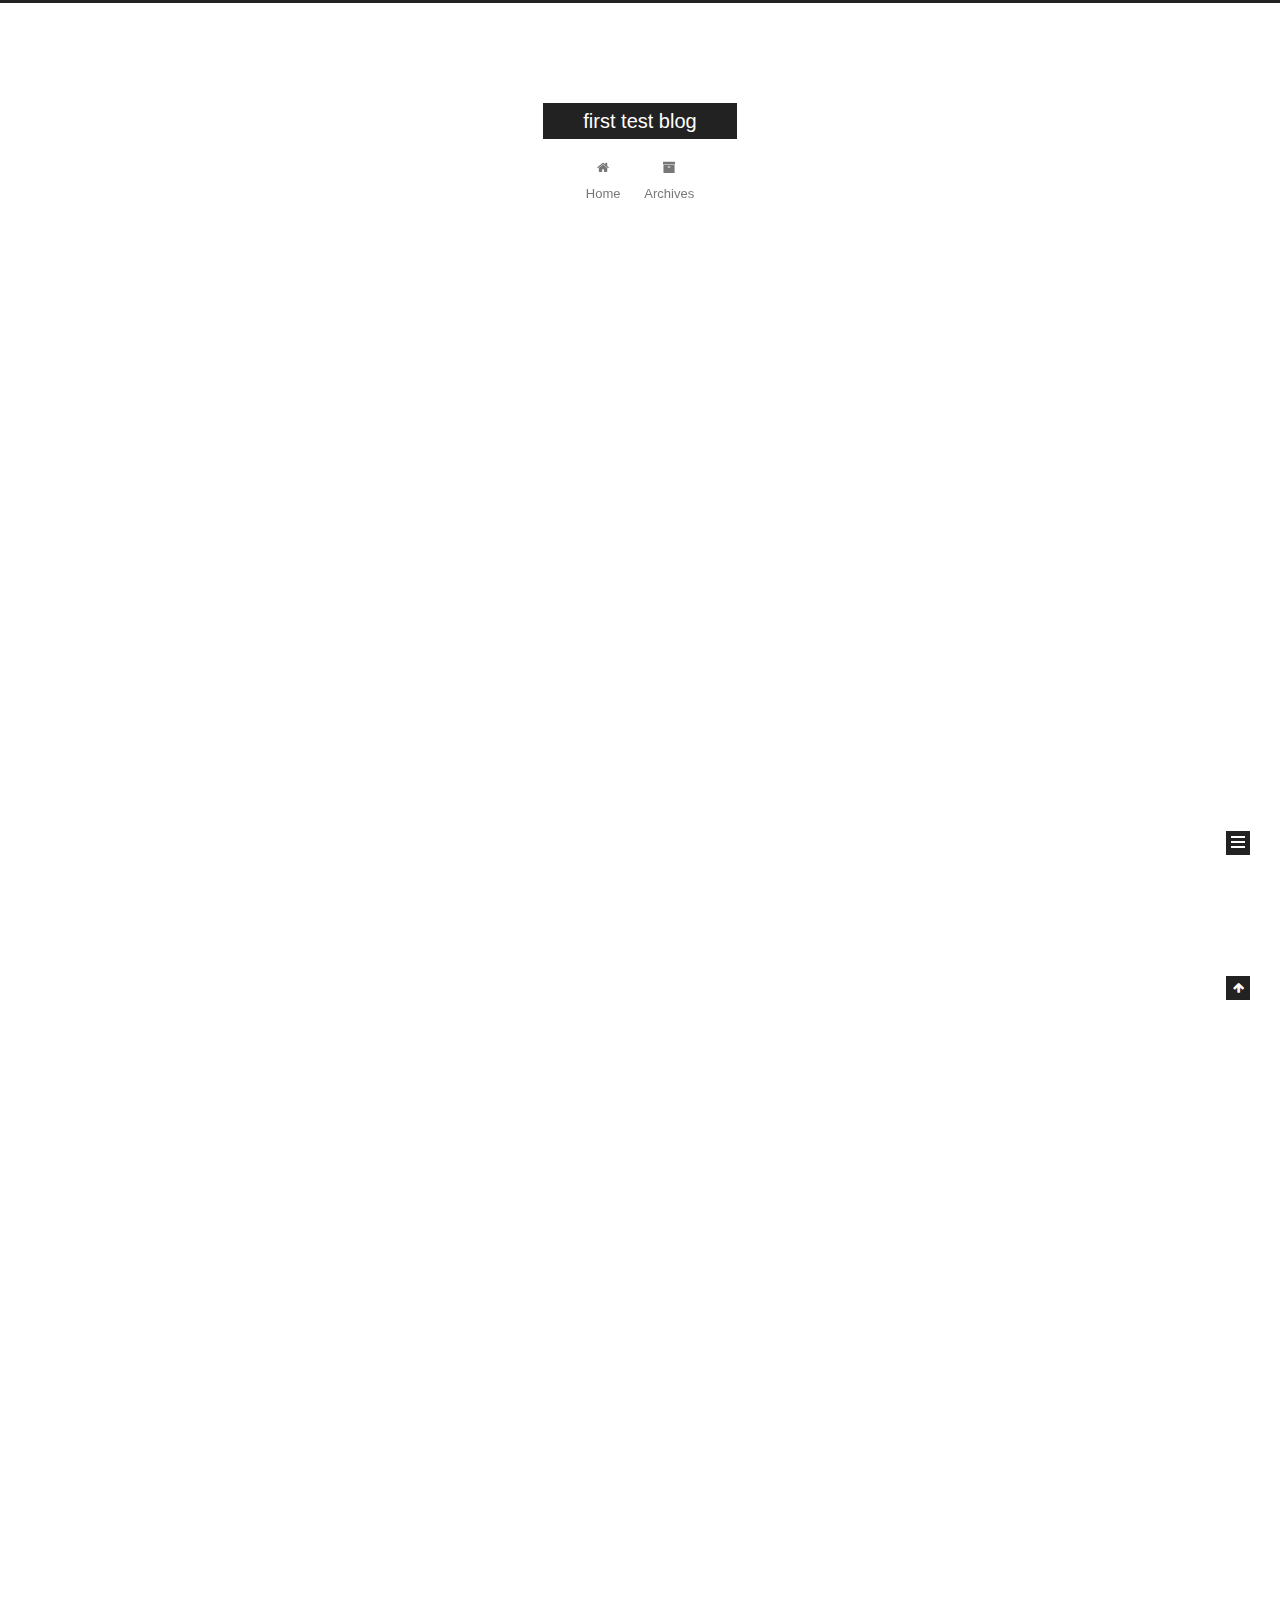
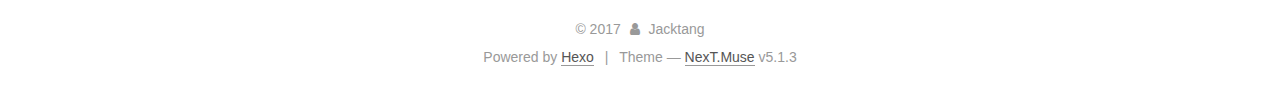
<file: index.html>
<!DOCTYPE html>



  


<html class="theme-next muse use-motion" lang="">
<head>
  <meta charset="UTF-8"/>
<meta http-equiv="X-UA-Compatible" content="IE=edge" />
<meta name="viewport" content="width=device-width, initial-scale=1, maximum-scale=1"/>
<meta name="theme-color" content="#222">









<meta http-equiv="Cache-Control" content="no-transform" />
<meta http-equiv="Cache-Control" content="no-siteapp" />
















  
  
  <link href="/lib/fancybox/source/jquery.fancybox.css?v=2.1.5" rel="stylesheet" type="text/css" />







<link href="/lib/font-awesome/css/font-awesome.min.css?v=4.6.2" rel="stylesheet" type="text/css" />

<link href="/css/main.css?v=5.1.3" rel="stylesheet" type="text/css" />


  <link rel="apple-touch-icon" sizes="180x180" href="/images/apple-touch-icon-next.png?v=5.1.3">


  <link rel="icon" type="image/png" sizes="32x32" href="/images/favicon-32x32-next.png?v=5.1.3">


  <link rel="icon" type="image/png" sizes="16x16" href="/images/favicon-16x16-next.png?v=5.1.3">


  <link rel="mask-icon" href="/images/logo.svg?v=5.1.3" color="#222">





  <meta name="keywords" content="Hexo, NexT" />










<meta property="og:type" content="website">
<meta property="og:title" content="first test blog">
<meta property="og:url" content="http://yoursite.com/index.html">
<meta property="og:site_name" content="first test blog">
<meta name="twitter:card" content="summary">
<meta name="twitter:title" content="first test blog">



<script type="text/javascript" id="hexo.configurations">
  var NexT = window.NexT || {};
  var CONFIG = {
    root: '/',
    scheme: 'Muse',
    version: '5.1.3',
    sidebar: {"position":"left","display":"post","offset":12,"b2t":false,"scrollpercent":false,"onmobile":false},
    fancybox: true,
    tabs: true,
    motion: {"enable":true,"async":false,"transition":{"post_block":"fadeIn","post_header":"slideDownIn","post_body":"slideDownIn","coll_header":"slideLeftIn","sidebar":"slideUpIn"}},
    duoshuo: {
      userId: '0',
      author: 'Author'
    },
    algolia: {
      applicationID: '',
      apiKey: '',
      indexName: '',
      hits: {"per_page":10},
      labels: {"input_placeholder":"Search for Posts","hits_empty":"We didn't find any results for the search: ${query}","hits_stats":"${hits} results found in ${time} ms"}
    }
  };
</script>



  <link rel="canonical" href="http://yoursite.com/"/>





  <title>first test blog</title>
  








</head>

<body itemscope itemtype="http://schema.org/WebPage" lang="">

  
  
    
  

  <div class="container sidebar-position-left 
  page-home">
    <div class="headband"></div>

    <header id="header" class="header" itemscope itemtype="http://schema.org/WPHeader">
      <div class="header-inner"><div class="site-brand-wrapper">
  <div class="site-meta ">
    

    <div class="custom-logo-site-title">
      <a href="/"  class="brand" rel="start">
        <span class="logo-line-before"><i></i></span>
        <span class="site-title">first test blog</span>
        <span class="logo-line-after"><i></i></span>
      </a>
    </div>
      
        <p class="site-subtitle"></p>
      
  </div>

  <div class="site-nav-toggle">
    <button>
      <span class="btn-bar"></span>
      <span class="btn-bar"></span>
      <span class="btn-bar"></span>
    </button>
  </div>
</div>

<nav class="site-nav">
  

  
    <ul id="menu" class="menu">
      
        
        <li class="menu-item menu-item-home">
          <a href="/" rel="section">
            
              <i class="menu-item-icon fa fa-fw fa-home"></i> <br />
            
            Home
          </a>
        </li>
      
        
        <li class="menu-item menu-item-archives">
          <a href="/archives/" rel="section">
            
              <i class="menu-item-icon fa fa-fw fa-archive"></i> <br />
            
            Archives
          </a>
        </li>
      

      
    </ul>
  

  
</nav>



 </div>
    </header>

    <main id="main" class="main">
      <div class="main-inner">
        <div class="content-wrap">
          <div id="content" class="content">
            
  <section id="posts" class="posts-expand">
    
      

  

  
  
  

  <article class="post post-type-normal" itemscope itemtype="http://schema.org/Article">
  
  
  
  <div class="post-block">
    <link itemprop="mainEntityOfPage" href="http://yoursite.com/2017/10/11/第二篇博客/">

    <span hidden itemprop="author" itemscope itemtype="http://schema.org/Person">
      <meta itemprop="name" content="Jacktang">
      <meta itemprop="description" content="">
      <meta itemprop="image" content="/images/avatar.gif">
    </span>

    <span hidden itemprop="publisher" itemscope itemtype="http://schema.org/Organization">
      <meta itemprop="name" content="first test blog">
    </span>

    
      <header class="post-header">

        
        
          <h1 class="post-title" itemprop="name headline">
                
                <a class="post-title-link" href="/2017/10/11/第二篇博客/" itemprop="url">第二篇博客</a></h1>
        

        <div class="post-meta">
          <span class="post-time">
            
              <span class="post-meta-item-icon">
                <i class="fa fa-calendar-o"></i>
              </span>
              
                <span class="post-meta-item-text">Posted on</span>
              
              <time title="Post created" itemprop="dateCreated datePublished" datetime="2017-10-11T00:10:10+08:00">
                2017-10-11
              </time>
            

            

            
          </span>

          

          
            
          

          
          

          

          

          

        </div>
      </header>
    

    
    
    
    <div class="post-body" itemprop="articleBody">

      
      

      
        
          
            <p>随便写点什么吧，第二篇测试看看能否成功捏？</p>

          
        
      
    </div>
    
    
    

    

    

    

    <footer class="post-footer">
      

      

      

      
      
        <div class="post-eof"></div>
      
    </footer>
  </div>
  
  
  
  </article>


    
      

  

  
  
  

  <article class="post post-type-normal" itemscope itemtype="http://schema.org/Article">
  
  
  
  <div class="post-block">
    <link itemprop="mainEntityOfPage" href="http://yoursite.com/2017/10/10/hello-world/">

    <span hidden itemprop="author" itemscope itemtype="http://schema.org/Person">
      <meta itemprop="name" content="Jacktang">
      <meta itemprop="description" content="">
      <meta itemprop="image" content="/images/avatar.gif">
    </span>

    <span hidden itemprop="publisher" itemscope itemtype="http://schema.org/Organization">
      <meta itemprop="name" content="first test blog">
    </span>

    
      <header class="post-header">

        
        
          <h1 class="post-title" itemprop="name headline">
                
                <a class="post-title-link" href="/2017/10/10/hello-world/" itemprop="url">Hello World</a></h1>
        

        <div class="post-meta">
          <span class="post-time">
            
              <span class="post-meta-item-icon">
                <i class="fa fa-calendar-o"></i>
              </span>
              
                <span class="post-meta-item-text">Posted on</span>
              
              <time title="Post created" itemprop="dateCreated datePublished" datetime="2017-10-10T23:52:36+08:00">
                2017-10-10
              </time>
            

            

            
          </span>

          

          
            
          

          
          

          

          

          

        </div>
      </header>
    

    
    
    
    <div class="post-body" itemprop="articleBody">

      
      

      
        
          
            <p>Welcome to <a href="https://hexo.io/" target="_blank" rel="external">Hexo</a>! This is your very first post. Check <a href="https://hexo.io/docs/" target="_blank" rel="external">documentation</a> for more info. If you get any problems when using Hexo, you can find the answer in <a href="https://hexo.io/docs/troubleshooting.html" target="_blank" rel="external">troubleshooting</a> or you can ask me on <a href="https://github.com/hexojs/hexo/issues" target="_blank" rel="external">GitHub</a>.</p>
<h2 id="Quick-Start"><a href="#Quick-Start" class="headerlink" title="Quick Start"></a>Quick Start</h2><h3 id="Create-a-new-post"><a href="#Create-a-new-post" class="headerlink" title="Create a new post"></a>Create a new post</h3><figure class="highlight bash"><table><tr><td class="gutter"><pre><div class="line">1</div></pre></td><td class="code"><pre><div class="line">$ hexo new <span class="string">"My New Post"</span></div></pre></td></tr></table></figure>
<p>More info: <a href="https://hexo.io/docs/writing.html" target="_blank" rel="external">Writing</a></p>
<h3 id="Run-server"><a href="#Run-server" class="headerlink" title="Run server"></a>Run server</h3><figure class="highlight bash"><table><tr><td class="gutter"><pre><div class="line">1</div></pre></td><td class="code"><pre><div class="line">$ hexo server</div></pre></td></tr></table></figure>
<p>More info: <a href="https://hexo.io/docs/server.html" target="_blank" rel="external">Server</a></p>
<h3 id="Generate-static-files"><a href="#Generate-static-files" class="headerlink" title="Generate static files"></a>Generate static files</h3><figure class="highlight bash"><table><tr><td class="gutter"><pre><div class="line">1</div></pre></td><td class="code"><pre><div class="line">$ hexo generate</div></pre></td></tr></table></figure>
<p>More info: <a href="https://hexo.io/docs/generating.html" target="_blank" rel="external">Generating</a></p>
<h3 id="Deploy-to-remote-sites"><a href="#Deploy-to-remote-sites" class="headerlink" title="Deploy to remote sites"></a>Deploy to remote sites</h3><figure class="highlight bash"><table><tr><td class="gutter"><pre><div class="line">1</div></pre></td><td class="code"><pre><div class="line">$ hexo deploy</div></pre></td></tr></table></figure>
<p>More info: <a href="https://hexo.io/docs/deployment.html" target="_blank" rel="external">Deployment</a></p>

          
        
      
    </div>
    
    
    

    

    

    

    <footer class="post-footer">
      

      

      

      
      
        <div class="post-eof"></div>
      
    </footer>
  </div>
  
  
  
  </article>


    
  </section>

  


          </div>
          


          

        </div>
        
          
  
  <div class="sidebar-toggle">
    <div class="sidebar-toggle-line-wrap">
      <span class="sidebar-toggle-line sidebar-toggle-line-first"></span>
      <span class="sidebar-toggle-line sidebar-toggle-line-middle"></span>
      <span class="sidebar-toggle-line sidebar-toggle-line-last"></span>
    </div>
  </div>

  <aside id="sidebar" class="sidebar">
    
    <div class="sidebar-inner">

      

      

      <section class="site-overview-wrap sidebar-panel sidebar-panel-active">
        <div class="site-overview">
          <div class="site-author motion-element" itemprop="author" itemscope itemtype="http://schema.org/Person">
            
              <p class="site-author-name" itemprop="name">Jacktang</p>
              <p class="site-description motion-element" itemprop="description"></p>
          </div>

          <nav class="site-state motion-element">

            
              <div class="site-state-item site-state-posts">
              
                <a href="/archives/">
              
                  <span class="site-state-item-count">2</span>
                  <span class="site-state-item-name">posts</span>
                </a>
              </div>
            

            

            

          </nav>

          

          <div class="links-of-author motion-element">
            
          </div>

          
          

          
          

          

        </div>
      </section>

      

      

    </div>
  </aside>


        
      </div>
    </main>

    <footer id="footer" class="footer">
      <div class="footer-inner">
        <div class="copyright">&copy; <span itemprop="copyrightYear">2017</span>
  <span class="with-love">
    <i class="fa fa-user"></i>
  </span>
  <span class="author" itemprop="copyrightHolder">Jacktang</span>

  
</div>


  <div class="powered-by">Powered by <a class="theme-link" target="_blank" href="https://hexo.io">Hexo</a></div>



  <span class="post-meta-divider">|</span>



  <div class="theme-info">Theme &mdash; <a class="theme-link" target="_blank" href="https://github.com/iissnan/hexo-theme-next">NexT.Muse</a> v5.1.3</div>




        







        
      </div>
    </footer>

    
      <div class="back-to-top">
        <i class="fa fa-arrow-up"></i>
        
      </div>
    

    

  </div>

  

<script type="text/javascript">
  if (Object.prototype.toString.call(window.Promise) !== '[object Function]') {
    window.Promise = null;
  }
</script>









  












  
  <script type="text/javascript" src="/lib/jquery/index.js?v=2.1.3"></script>

  
  <script type="text/javascript" src="/lib/fastclick/lib/fastclick.min.js?v=1.0.6"></script>

  
  <script type="text/javascript" src="/lib/jquery_lazyload/jquery.lazyload.js?v=1.9.7"></script>

  
  <script type="text/javascript" src="/lib/velocity/velocity.min.js?v=1.2.1"></script>

  
  <script type="text/javascript" src="/lib/velocity/velocity.ui.min.js?v=1.2.1"></script>

  
  <script type="text/javascript" src="/lib/fancybox/source/jquery.fancybox.pack.js?v=2.1.5"></script>


  


  <script type="text/javascript" src="/js/src/utils.js?v=5.1.3"></script>

  <script type="text/javascript" src="/js/src/motion.js?v=5.1.3"></script>



  
  

  

  


  <script type="text/javascript" src="/js/src/bootstrap.js?v=5.1.3"></script>



  


  




	





  





  












  





  

  

  
  

  

  

  

</body>
</html>
</file>
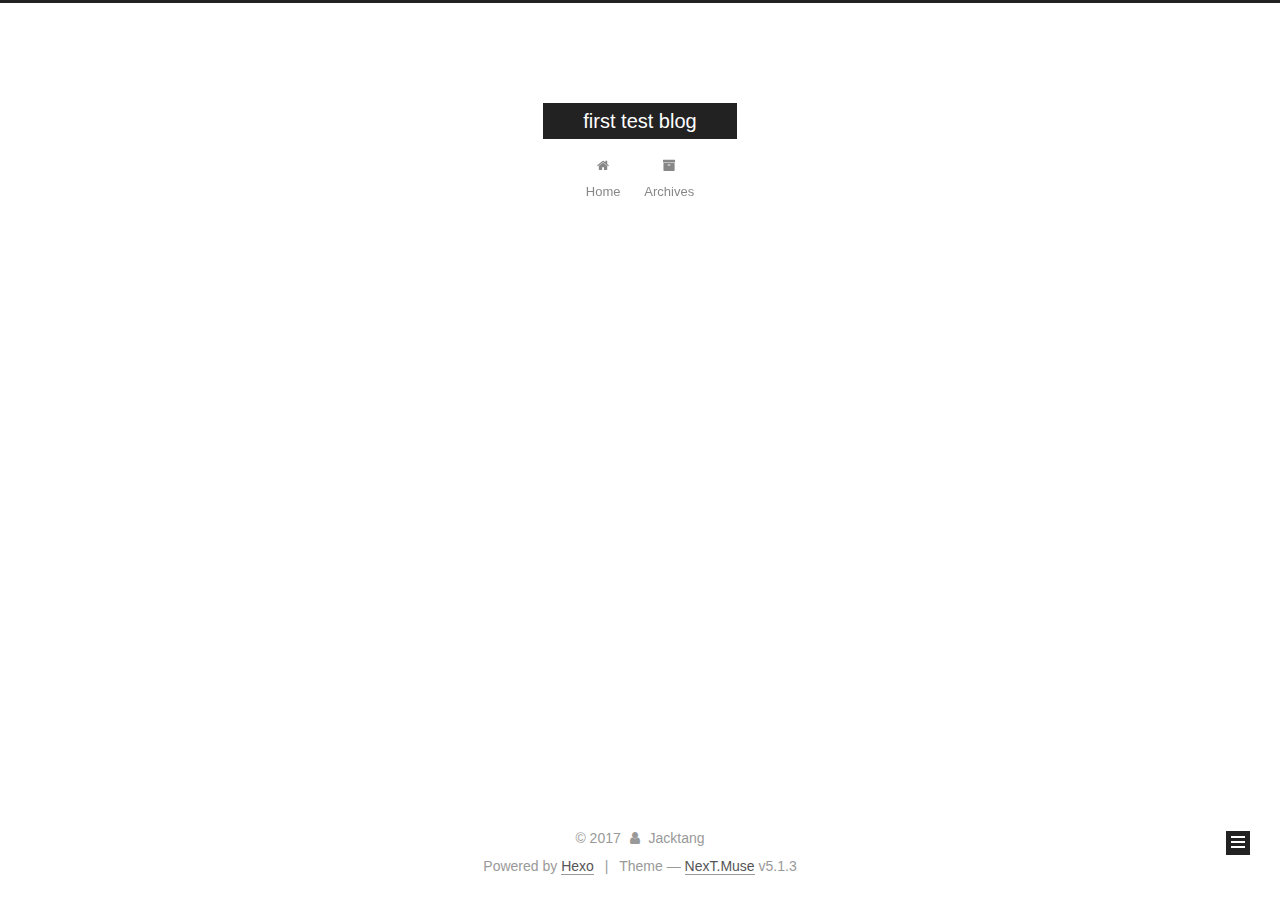
<file: archives/index.html>
<!DOCTYPE html>



  


<html class="theme-next muse use-motion" lang="">
<head>
  <meta charset="UTF-8"/>
<meta http-equiv="X-UA-Compatible" content="IE=edge" />
<meta name="viewport" content="width=device-width, initial-scale=1, maximum-scale=1"/>
<meta name="theme-color" content="#222">









<meta http-equiv="Cache-Control" content="no-transform" />
<meta http-equiv="Cache-Control" content="no-siteapp" />
















  
  
  <link href="/lib/fancybox/source/jquery.fancybox.css?v=2.1.5" rel="stylesheet" type="text/css" />







<link href="/lib/font-awesome/css/font-awesome.min.css?v=4.6.2" rel="stylesheet" type="text/css" />

<link href="/css/main.css?v=5.1.3" rel="stylesheet" type="text/css" />


  <link rel="apple-touch-icon" sizes="180x180" href="/images/apple-touch-icon-next.png?v=5.1.3">


  <link rel="icon" type="image/png" sizes="32x32" href="/images/favicon-32x32-next.png?v=5.1.3">


  <link rel="icon" type="image/png" sizes="16x16" href="/images/favicon-16x16-next.png?v=5.1.3">


  <link rel="mask-icon" href="/images/logo.svg?v=5.1.3" color="#222">





  <meta name="keywords" content="Hexo, NexT" />










<meta property="og:type" content="website">
<meta property="og:title" content="first test blog">
<meta property="og:url" content="http://yoursite.com/archives/index.html">
<meta property="og:site_name" content="first test blog">
<meta name="twitter:card" content="summary">
<meta name="twitter:title" content="first test blog">



<script type="text/javascript" id="hexo.configurations">
  var NexT = window.NexT || {};
  var CONFIG = {
    root: '/',
    scheme: 'Muse',
    version: '5.1.3',
    sidebar: {"position":"left","display":"post","offset":12,"b2t":false,"scrollpercent":false,"onmobile":false},
    fancybox: true,
    tabs: true,
    motion: {"enable":true,"async":false,"transition":{"post_block":"fadeIn","post_header":"slideDownIn","post_body":"slideDownIn","coll_header":"slideLeftIn","sidebar":"slideUpIn"}},
    duoshuo: {
      userId: '0',
      author: 'Author'
    },
    algolia: {
      applicationID: '',
      apiKey: '',
      indexName: '',
      hits: {"per_page":10},
      labels: {"input_placeholder":"Search for Posts","hits_empty":"We didn't find any results for the search: ${query}","hits_stats":"${hits} results found in ${time} ms"}
    }
  };
</script>



  <link rel="canonical" href="http://yoursite.com/archives/"/>





  <title>Archive | first test blog</title>
  








</head>

<body itemscope itemtype="http://schema.org/WebPage" lang="">

  
  
    
  

  <div class="container sidebar-position-left page-archive">
    <div class="headband"></div>

    <header id="header" class="header" itemscope itemtype="http://schema.org/WPHeader">
      <div class="header-inner"><div class="site-brand-wrapper">
  <div class="site-meta ">
    

    <div class="custom-logo-site-title">
      <a href="/"  class="brand" rel="start">
        <span class="logo-line-before"><i></i></span>
        <span class="site-title">first test blog</span>
        <span class="logo-line-after"><i></i></span>
      </a>
    </div>
      
        <p class="site-subtitle"></p>
      
  </div>

  <div class="site-nav-toggle">
    <button>
      <span class="btn-bar"></span>
      <span class="btn-bar"></span>
      <span class="btn-bar"></span>
    </button>
  </div>
</div>

<nav class="site-nav">
  

  
    <ul id="menu" class="menu">
      
        
        <li class="menu-item menu-item-home">
          <a href="/" rel="section">
            
              <i class="menu-item-icon fa fa-fw fa-home"></i> <br />
            
            Home
          </a>
        </li>
      
        
        <li class="menu-item menu-item-archives">
          <a href="/archives/" rel="section">
            
              <i class="menu-item-icon fa fa-fw fa-archive"></i> <br />
            
            Archives
          </a>
        </li>
      

      
    </ul>
  

  
</nav>



 </div>
    </header>

    <main id="main" class="main">
      <div class="main-inner">
        <div class="content-wrap">
          <div id="content" class="content">
            

  
  
  
  <div class="post-block archive">
    <div id="posts" class="posts-collapse">
      <span class="archive-move-on"></span>

      <span class="archive-page-counter">
        
        
        
          
        
        Um..! 2 posts in total. Keep on posting.
      </span>

      

        
        
        

        
          
          <div class="collection-title">
            <h1 class="archive-year" id="archive-year-2017">2017</h1>
          </div>
        
        

        

  <article class="post post-type-normal" itemscope itemtype="http://schema.org/Article">
    <header class="post-header">

      <h2 class="post-title">
        
            <a class="post-title-link" href="/2017/10/11/第二篇博客/" itemprop="url">
              
                <span itemprop="name">第二篇博客</span>
              
            </a>
        
      </h2>

      <div class="post-meta">
        <time class="post-time" itemprop="dateCreated"
              datetime="2017-10-11T00:10:10+08:00"
              content="2017-10-11" >
          10-11
        </time>
      </div>

    </header>
  </article>



      

        
        
        

        
        

        

  <article class="post post-type-normal" itemscope itemtype="http://schema.org/Article">
    <header class="post-header">

      <h2 class="post-title">
        
            <a class="post-title-link" href="/2017/10/10/hello-world/" itemprop="url">
              
                <span itemprop="name">Hello World</span>
              
            </a>
        
      </h2>

      <div class="post-meta">
        <time class="post-time" itemprop="dateCreated"
              datetime="2017-10-10T23:52:36+08:00"
              content="2017-10-10" >
          10-10
        </time>
      </div>

    </header>
  </article>



      

    </div>
  </div>
  
  
  

  



          </div>
          


          

        </div>
        
          
  
  <div class="sidebar-toggle">
    <div class="sidebar-toggle-line-wrap">
      <span class="sidebar-toggle-line sidebar-toggle-line-first"></span>
      <span class="sidebar-toggle-line sidebar-toggle-line-middle"></span>
      <span class="sidebar-toggle-line sidebar-toggle-line-last"></span>
    </div>
  </div>

  <aside id="sidebar" class="sidebar">
    
    <div class="sidebar-inner">

      

      

      <section class="site-overview-wrap sidebar-panel sidebar-panel-active">
        <div class="site-overview">
          <div class="site-author motion-element" itemprop="author" itemscope itemtype="http://schema.org/Person">
            
              <p class="site-author-name" itemprop="name">Jacktang</p>
              <p class="site-description motion-element" itemprop="description"></p>
          </div>

          <nav class="site-state motion-element">

            
              <div class="site-state-item site-state-posts">
              
                <a href="/archives/">
              
                  <span class="site-state-item-count">2</span>
                  <span class="site-state-item-name">posts</span>
                </a>
              </div>
            

            

            

          </nav>

          

          <div class="links-of-author motion-element">
            
          </div>

          
          

          
          

          

        </div>
      </section>

      

      

    </div>
  </aside>


        
      </div>
    </main>

    <footer id="footer" class="footer">
      <div class="footer-inner">
        <div class="copyright">&copy; <span itemprop="copyrightYear">2017</span>
  <span class="with-love">
    <i class="fa fa-user"></i>
  </span>
  <span class="author" itemprop="copyrightHolder">Jacktang</span>

  
</div>


  <div class="powered-by">Powered by <a class="theme-link" target="_blank" href="https://hexo.io">Hexo</a></div>



  <span class="post-meta-divider">|</span>



  <div class="theme-info">Theme &mdash; <a class="theme-link" target="_blank" href="https://github.com/iissnan/hexo-theme-next">NexT.Muse</a> v5.1.3</div>




        







        
      </div>
    </footer>

    
      <div class="back-to-top">
        <i class="fa fa-arrow-up"></i>
        
      </div>
    

    

  </div>

  

<script type="text/javascript">
  if (Object.prototype.toString.call(window.Promise) !== '[object Function]') {
    window.Promise = null;
  }
</script>









  












  
  <script type="text/javascript" src="/lib/jquery/index.js?v=2.1.3"></script>

  
  <script type="text/javascript" src="/lib/fastclick/lib/fastclick.min.js?v=1.0.6"></script>

  
  <script type="text/javascript" src="/lib/jquery_lazyload/jquery.lazyload.js?v=1.9.7"></script>

  
  <script type="text/javascript" src="/lib/velocity/velocity.min.js?v=1.2.1"></script>

  
  <script type="text/javascript" src="/lib/velocity/velocity.ui.min.js?v=1.2.1"></script>

  
  <script type="text/javascript" src="/lib/fancybox/source/jquery.fancybox.pack.js?v=2.1.5"></script>


  


  <script type="text/javascript" src="/js/src/utils.js?v=5.1.3"></script>

  <script type="text/javascript" src="/js/src/motion.js?v=5.1.3"></script>



  
  

  

  


  <script type="text/javascript" src="/js/src/bootstrap.js?v=5.1.3"></script>



  


  




	





  





  












  





  

  

  
  

  

  

  

</body>
</html>
</file>
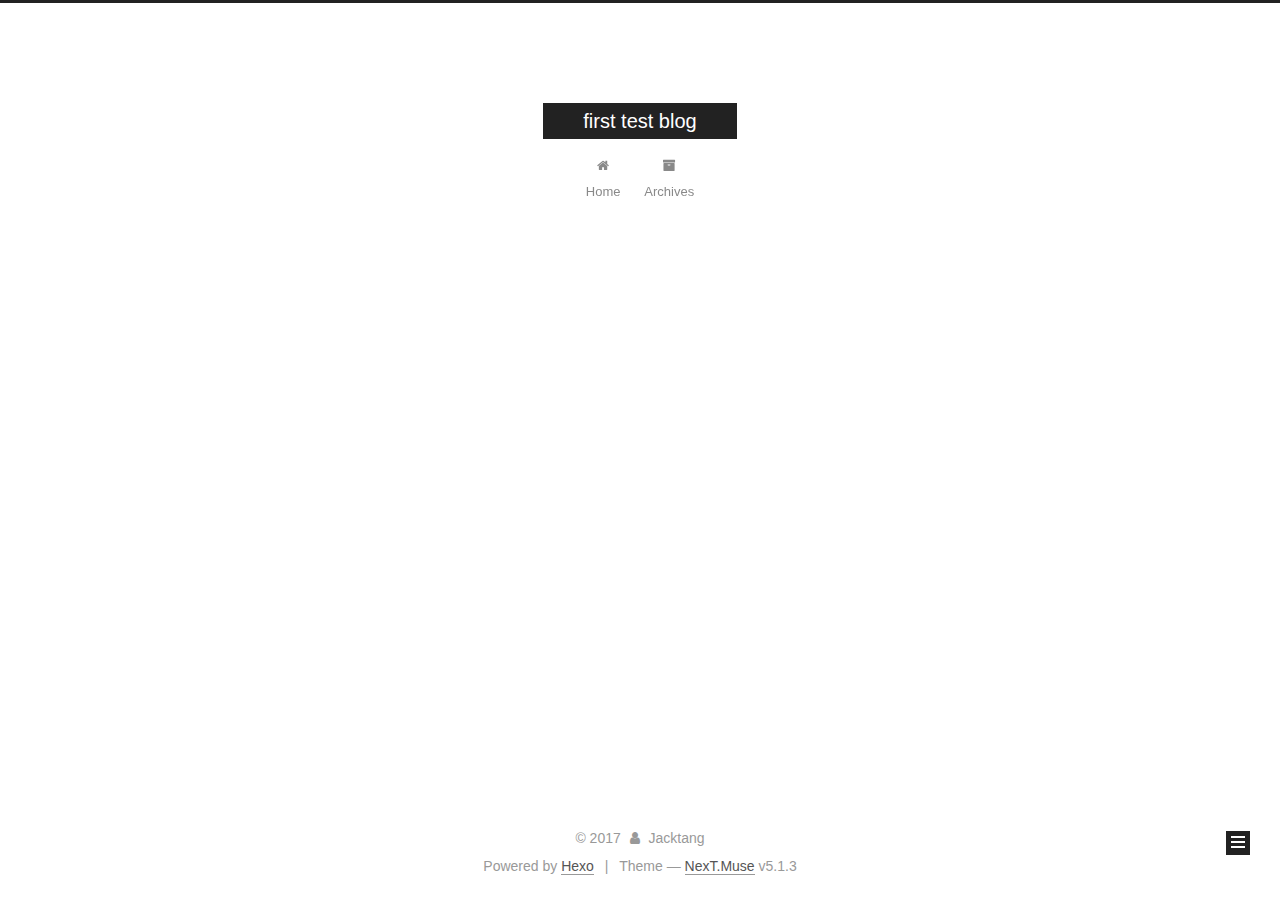
<file: archives/2017/index.html>
<!DOCTYPE html>



  


<html class="theme-next muse use-motion" lang="">
<head>
  <meta charset="UTF-8"/>
<meta http-equiv="X-UA-Compatible" content="IE=edge" />
<meta name="viewport" content="width=device-width, initial-scale=1, maximum-scale=1"/>
<meta name="theme-color" content="#222">









<meta http-equiv="Cache-Control" content="no-transform" />
<meta http-equiv="Cache-Control" content="no-siteapp" />
















  
  
  <link href="/lib/fancybox/source/jquery.fancybox.css?v=2.1.5" rel="stylesheet" type="text/css" />







<link href="/lib/font-awesome/css/font-awesome.min.css?v=4.6.2" rel="stylesheet" type="text/css" />

<link href="/css/main.css?v=5.1.3" rel="stylesheet" type="text/css" />


  <link rel="apple-touch-icon" sizes="180x180" href="/images/apple-touch-icon-next.png?v=5.1.3">


  <link rel="icon" type="image/png" sizes="32x32" href="/images/favicon-32x32-next.png?v=5.1.3">


  <link rel="icon" type="image/png" sizes="16x16" href="/images/favicon-16x16-next.png?v=5.1.3">


  <link rel="mask-icon" href="/images/logo.svg?v=5.1.3" color="#222">





  <meta name="keywords" content="Hexo, NexT" />










<meta property="og:type" content="website">
<meta property="og:title" content="first test blog">
<meta property="og:url" content="http://yoursite.com/archives/2017/index.html">
<meta property="og:site_name" content="first test blog">
<meta name="twitter:card" content="summary">
<meta name="twitter:title" content="first test blog">



<script type="text/javascript" id="hexo.configurations">
  var NexT = window.NexT || {};
  var CONFIG = {
    root: '/',
    scheme: 'Muse',
    version: '5.1.3',
    sidebar: {"position":"left","display":"post","offset":12,"b2t":false,"scrollpercent":false,"onmobile":false},
    fancybox: true,
    tabs: true,
    motion: {"enable":true,"async":false,"transition":{"post_block":"fadeIn","post_header":"slideDownIn","post_body":"slideDownIn","coll_header":"slideLeftIn","sidebar":"slideUpIn"}},
    duoshuo: {
      userId: '0',
      author: 'Author'
    },
    algolia: {
      applicationID: '',
      apiKey: '',
      indexName: '',
      hits: {"per_page":10},
      labels: {"input_placeholder":"Search for Posts","hits_empty":"We didn't find any results for the search: ${query}","hits_stats":"${hits} results found in ${time} ms"}
    }
  };
</script>



  <link rel="canonical" href="http://yoursite.com/archives/2017/"/>





  <title>Archive | first test blog</title>
  








</head>

<body itemscope itemtype="http://schema.org/WebPage" lang="">

  
  
    
  

  <div class="container sidebar-position-left page-archive">
    <div class="headband"></div>

    <header id="header" class="header" itemscope itemtype="http://schema.org/WPHeader">
      <div class="header-inner"><div class="site-brand-wrapper">
  <div class="site-meta ">
    

    <div class="custom-logo-site-title">
      <a href="/"  class="brand" rel="start">
        <span class="logo-line-before"><i></i></span>
        <span class="site-title">first test blog</span>
        <span class="logo-line-after"><i></i></span>
      </a>
    </div>
      
        <p class="site-subtitle"></p>
      
  </div>

  <div class="site-nav-toggle">
    <button>
      <span class="btn-bar"></span>
      <span class="btn-bar"></span>
      <span class="btn-bar"></span>
    </button>
  </div>
</div>

<nav class="site-nav">
  

  
    <ul id="menu" class="menu">
      
        
        <li class="menu-item menu-item-home">
          <a href="/" rel="section">
            
              <i class="menu-item-icon fa fa-fw fa-home"></i> <br />
            
            Home
          </a>
        </li>
      
        
        <li class="menu-item menu-item-archives">
          <a href="/archives/" rel="section">
            
              <i class="menu-item-icon fa fa-fw fa-archive"></i> <br />
            
            Archives
          </a>
        </li>
      

      
    </ul>
  

  
</nav>



 </div>
    </header>

    <main id="main" class="main">
      <div class="main-inner">
        <div class="content-wrap">
          <div id="content" class="content">
            

  
  
  
  <div class="post-block archive">
    <div id="posts" class="posts-collapse">
      <span class="archive-move-on"></span>

      <span class="archive-page-counter">
        
        
        
          
        
        Um..! 2 posts in total. Keep on posting.
      </span>

      

        
        
        

        
          
          <div class="collection-title">
            <h1 class="archive-year" id="archive-year-2017">2017</h1>
          </div>
        
        

        

  <article class="post post-type-normal" itemscope itemtype="http://schema.org/Article">
    <header class="post-header">

      <h2 class="post-title">
        
            <a class="post-title-link" href="/2017/10/11/第二篇博客/" itemprop="url">
              
                <span itemprop="name">第二篇博客</span>
              
            </a>
        
      </h2>

      <div class="post-meta">
        <time class="post-time" itemprop="dateCreated"
              datetime="2017-10-11T00:10:10+08:00"
              content="2017-10-11" >
          10-11
        </time>
      </div>

    </header>
  </article>



      

        
        
        

        
        

        

  <article class="post post-type-normal" itemscope itemtype="http://schema.org/Article">
    <header class="post-header">

      <h2 class="post-title">
        
            <a class="post-title-link" href="/2017/10/10/hello-world/" itemprop="url">
              
                <span itemprop="name">Hello World</span>
              
            </a>
        
      </h2>

      <div class="post-meta">
        <time class="post-time" itemprop="dateCreated"
              datetime="2017-10-10T23:52:36+08:00"
              content="2017-10-10" >
          10-10
        </time>
      </div>

    </header>
  </article>



      

    </div>
  </div>
  
  
  

  



          </div>
          


          

        </div>
        
          
  
  <div class="sidebar-toggle">
    <div class="sidebar-toggle-line-wrap">
      <span class="sidebar-toggle-line sidebar-toggle-line-first"></span>
      <span class="sidebar-toggle-line sidebar-toggle-line-middle"></span>
      <span class="sidebar-toggle-line sidebar-toggle-line-last"></span>
    </div>
  </div>

  <aside id="sidebar" class="sidebar">
    
    <div class="sidebar-inner">

      

      

      <section class="site-overview-wrap sidebar-panel sidebar-panel-active">
        <div class="site-overview">
          <div class="site-author motion-element" itemprop="author" itemscope itemtype="http://schema.org/Person">
            
              <p class="site-author-name" itemprop="name">Jacktang</p>
              <p class="site-description motion-element" itemprop="description"></p>
          </div>

          <nav class="site-state motion-element">

            
              <div class="site-state-item site-state-posts">
              
                <a href="/archives/">
              
                  <span class="site-state-item-count">2</span>
                  <span class="site-state-item-name">posts</span>
                </a>
              </div>
            

            

            

          </nav>

          

          <div class="links-of-author motion-element">
            
          </div>

          
          

          
          

          

        </div>
      </section>

      

      

    </div>
  </aside>


        
      </div>
    </main>

    <footer id="footer" class="footer">
      <div class="footer-inner">
        <div class="copyright">&copy; <span itemprop="copyrightYear">2017</span>
  <span class="with-love">
    <i class="fa fa-user"></i>
  </span>
  <span class="author" itemprop="copyrightHolder">Jacktang</span>

  
</div>


  <div class="powered-by">Powered by <a class="theme-link" target="_blank" href="https://hexo.io">Hexo</a></div>



  <span class="post-meta-divider">|</span>



  <div class="theme-info">Theme &mdash; <a class="theme-link" target="_blank" href="https://github.com/iissnan/hexo-theme-next">NexT.Muse</a> v5.1.3</div>




        







        
      </div>
    </footer>

    
      <div class="back-to-top">
        <i class="fa fa-arrow-up"></i>
        
      </div>
    

    

  </div>

  

<script type="text/javascript">
  if (Object.prototype.toString.call(window.Promise) !== '[object Function]') {
    window.Promise = null;
  }
</script>









  












  
  <script type="text/javascript" src="/lib/jquery/index.js?v=2.1.3"></script>

  
  <script type="text/javascript" src="/lib/fastclick/lib/fastclick.min.js?v=1.0.6"></script>

  
  <script type="text/javascript" src="/lib/jquery_lazyload/jquery.lazyload.js?v=1.9.7"></script>

  
  <script type="text/javascript" src="/lib/velocity/velocity.min.js?v=1.2.1"></script>

  
  <script type="text/javascript" src="/lib/velocity/velocity.ui.min.js?v=1.2.1"></script>

  
  <script type="text/javascript" src="/lib/fancybox/source/jquery.fancybox.pack.js?v=2.1.5"></script>


  


  <script type="text/javascript" src="/js/src/utils.js?v=5.1.3"></script>

  <script type="text/javascript" src="/js/src/motion.js?v=5.1.3"></script>



  
  

  

  


  <script type="text/javascript" src="/js/src/bootstrap.js?v=5.1.3"></script>



  


  




	





  





  












  





  

  

  
  

  

  

  

</body>
</html>
</file>
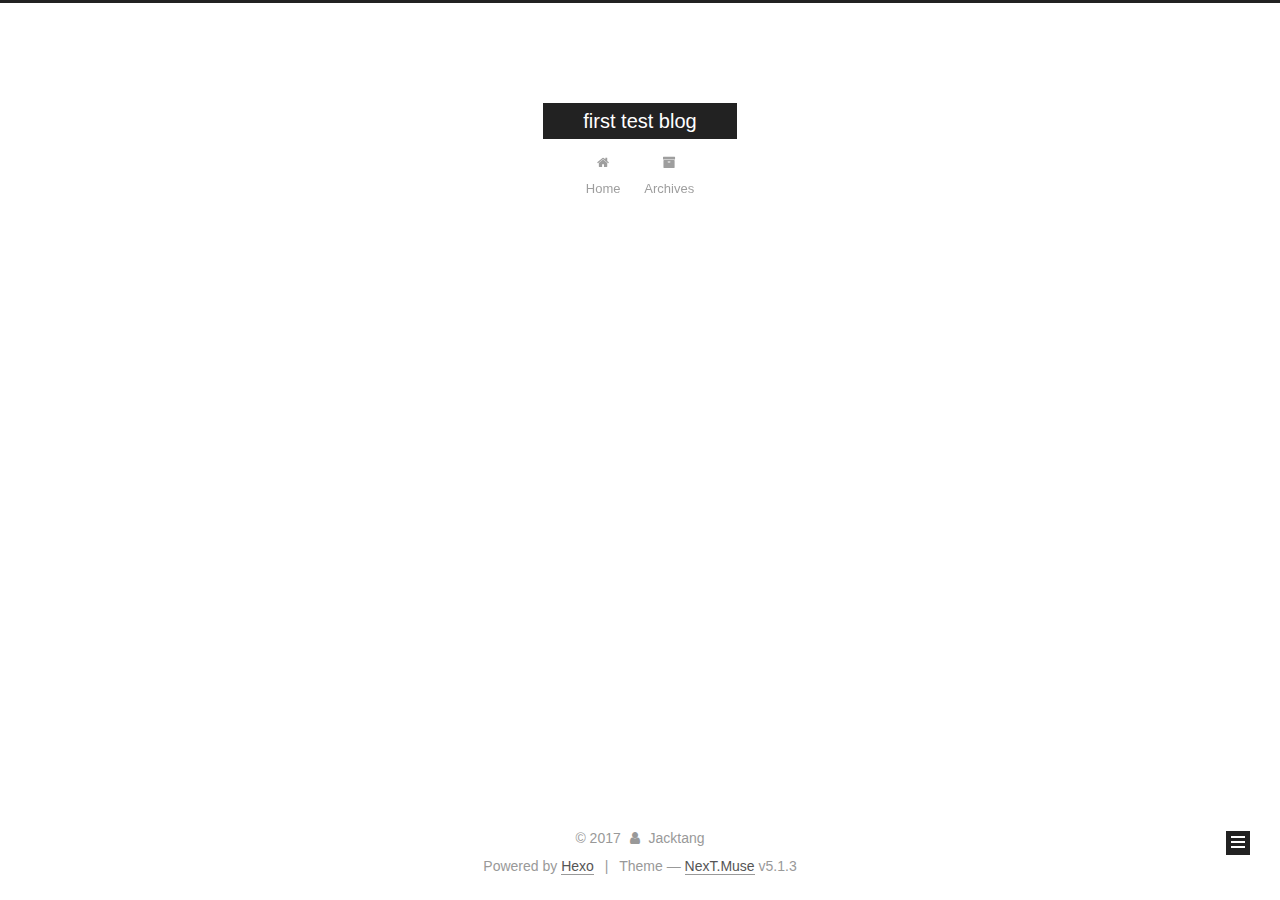
<file: archives/2017/10/index.html>
<!DOCTYPE html>



  


<html class="theme-next muse use-motion" lang="">
<head>
  <meta charset="UTF-8"/>
<meta http-equiv="X-UA-Compatible" content="IE=edge" />
<meta name="viewport" content="width=device-width, initial-scale=1, maximum-scale=1"/>
<meta name="theme-color" content="#222">









<meta http-equiv="Cache-Control" content="no-transform" />
<meta http-equiv="Cache-Control" content="no-siteapp" />
















  
  
  <link href="/lib/fancybox/source/jquery.fancybox.css?v=2.1.5" rel="stylesheet" type="text/css" />







<link href="/lib/font-awesome/css/font-awesome.min.css?v=4.6.2" rel="stylesheet" type="text/css" />

<link href="/css/main.css?v=5.1.3" rel="stylesheet" type="text/css" />


  <link rel="apple-touch-icon" sizes="180x180" href="/images/apple-touch-icon-next.png?v=5.1.3">


  <link rel="icon" type="image/png" sizes="32x32" href="/images/favicon-32x32-next.png?v=5.1.3">


  <link rel="icon" type="image/png" sizes="16x16" href="/images/favicon-16x16-next.png?v=5.1.3">


  <link rel="mask-icon" href="/images/logo.svg?v=5.1.3" color="#222">





  <meta name="keywords" content="Hexo, NexT" />










<meta property="og:type" content="website">
<meta property="og:title" content="first test blog">
<meta property="og:url" content="http://yoursite.com/archives/2017/10/index.html">
<meta property="og:site_name" content="first test blog">
<meta name="twitter:card" content="summary">
<meta name="twitter:title" content="first test blog">



<script type="text/javascript" id="hexo.configurations">
  var NexT = window.NexT || {};
  var CONFIG = {
    root: '/',
    scheme: 'Muse',
    version: '5.1.3',
    sidebar: {"position":"left","display":"post","offset":12,"b2t":false,"scrollpercent":false,"onmobile":false},
    fancybox: true,
    tabs: true,
    motion: {"enable":true,"async":false,"transition":{"post_block":"fadeIn","post_header":"slideDownIn","post_body":"slideDownIn","coll_header":"slideLeftIn","sidebar":"slideUpIn"}},
    duoshuo: {
      userId: '0',
      author: 'Author'
    },
    algolia: {
      applicationID: '',
      apiKey: '',
      indexName: '',
      hits: {"per_page":10},
      labels: {"input_placeholder":"Search for Posts","hits_empty":"We didn't find any results for the search: ${query}","hits_stats":"${hits} results found in ${time} ms"}
    }
  };
</script>



  <link rel="canonical" href="http://yoursite.com/archives/2017/10/"/>





  <title>Archive | first test blog</title>
  








</head>

<body itemscope itemtype="http://schema.org/WebPage" lang="">

  
  
    
  

  <div class="container sidebar-position-left page-archive">
    <div class="headband"></div>

    <header id="header" class="header" itemscope itemtype="http://schema.org/WPHeader">
      <div class="header-inner"><div class="site-brand-wrapper">
  <div class="site-meta ">
    

    <div class="custom-logo-site-title">
      <a href="/"  class="brand" rel="start">
        <span class="logo-line-before"><i></i></span>
        <span class="site-title">first test blog</span>
        <span class="logo-line-after"><i></i></span>
      </a>
    </div>
      
        <p class="site-subtitle"></p>
      
  </div>

  <div class="site-nav-toggle">
    <button>
      <span class="btn-bar"></span>
      <span class="btn-bar"></span>
      <span class="btn-bar"></span>
    </button>
  </div>
</div>

<nav class="site-nav">
  

  
    <ul id="menu" class="menu">
      
        
        <li class="menu-item menu-item-home">
          <a href="/" rel="section">
            
              <i class="menu-item-icon fa fa-fw fa-home"></i> <br />
            
            Home
          </a>
        </li>
      
        
        <li class="menu-item menu-item-archives">
          <a href="/archives/" rel="section">
            
              <i class="menu-item-icon fa fa-fw fa-archive"></i> <br />
            
            Archives
          </a>
        </li>
      

      
    </ul>
  

  
</nav>



 </div>
    </header>

    <main id="main" class="main">
      <div class="main-inner">
        <div class="content-wrap">
          <div id="content" class="content">
            

  
  
  
  <div class="post-block archive">
    <div id="posts" class="posts-collapse">
      <span class="archive-move-on"></span>

      <span class="archive-page-counter">
        
        
        
          
        
        Um..! 2 posts in total. Keep on posting.
      </span>

      

        
        
        

        
          
          <div class="collection-title">
            <h1 class="archive-year" id="archive-year-2017">2017</h1>
          </div>
        
        

        

  <article class="post post-type-normal" itemscope itemtype="http://schema.org/Article">
    <header class="post-header">

      <h2 class="post-title">
        
            <a class="post-title-link" href="/2017/10/11/第二篇博客/" itemprop="url">
              
                <span itemprop="name">第二篇博客</span>
              
            </a>
        
      </h2>

      <div class="post-meta">
        <time class="post-time" itemprop="dateCreated"
              datetime="2017-10-11T00:10:10+08:00"
              content="2017-10-11" >
          10-11
        </time>
      </div>

    </header>
  </article>



      

        
        
        

        
        

        

  <article class="post post-type-normal" itemscope itemtype="http://schema.org/Article">
    <header class="post-header">

      <h2 class="post-title">
        
            <a class="post-title-link" href="/2017/10/10/hello-world/" itemprop="url">
              
                <span itemprop="name">Hello World</span>
              
            </a>
        
      </h2>

      <div class="post-meta">
        <time class="post-time" itemprop="dateCreated"
              datetime="2017-10-10T23:52:36+08:00"
              content="2017-10-10" >
          10-10
        </time>
      </div>

    </header>
  </article>



      

    </div>
  </div>
  
  
  

  



          </div>
          


          

        </div>
        
          
  
  <div class="sidebar-toggle">
    <div class="sidebar-toggle-line-wrap">
      <span class="sidebar-toggle-line sidebar-toggle-line-first"></span>
      <span class="sidebar-toggle-line sidebar-toggle-line-middle"></span>
      <span class="sidebar-toggle-line sidebar-toggle-line-last"></span>
    </div>
  </div>

  <aside id="sidebar" class="sidebar">
    
    <div class="sidebar-inner">

      

      

      <section class="site-overview-wrap sidebar-panel sidebar-panel-active">
        <div class="site-overview">
          <div class="site-author motion-element" itemprop="author" itemscope itemtype="http://schema.org/Person">
            
              <p class="site-author-name" itemprop="name">Jacktang</p>
              <p class="site-description motion-element" itemprop="description"></p>
          </div>

          <nav class="site-state motion-element">

            
              <div class="site-state-item site-state-posts">
              
                <a href="/archives/">
              
                  <span class="site-state-item-count">2</span>
                  <span class="site-state-item-name">posts</span>
                </a>
              </div>
            

            

            

          </nav>

          

          <div class="links-of-author motion-element">
            
          </div>

          
          

          
          

          

        </div>
      </section>

      

      

    </div>
  </aside>


        
      </div>
    </main>

    <footer id="footer" class="footer">
      <div class="footer-inner">
        <div class="copyright">&copy; <span itemprop="copyrightYear">2017</span>
  <span class="with-love">
    <i class="fa fa-user"></i>
  </span>
  <span class="author" itemprop="copyrightHolder">Jacktang</span>

  
</div>


  <div class="powered-by">Powered by <a class="theme-link" target="_blank" href="https://hexo.io">Hexo</a></div>



  <span class="post-meta-divider">|</span>



  <div class="theme-info">Theme &mdash; <a class="theme-link" target="_blank" href="https://github.com/iissnan/hexo-theme-next">NexT.Muse</a> v5.1.3</div>




        







        
      </div>
    </footer>

    
      <div class="back-to-top">
        <i class="fa fa-arrow-up"></i>
        
      </div>
    

    

  </div>

  

<script type="text/javascript">
  if (Object.prototype.toString.call(window.Promise) !== '[object Function]') {
    window.Promise = null;
  }
</script>









  












  
  <script type="text/javascript" src="/lib/jquery/index.js?v=2.1.3"></script>

  
  <script type="text/javascript" src="/lib/fastclick/lib/fastclick.min.js?v=1.0.6"></script>

  
  <script type="text/javascript" src="/lib/jquery_lazyload/jquery.lazyload.js?v=1.9.7"></script>

  
  <script type="text/javascript" src="/lib/velocity/velocity.min.js?v=1.2.1"></script>

  
  <script type="text/javascript" src="/lib/velocity/velocity.ui.min.js?v=1.2.1"></script>

  
  <script type="text/javascript" src="/lib/fancybox/source/jquery.fancybox.pack.js?v=2.1.5"></script>


  


  <script type="text/javascript" src="/js/src/utils.js?v=5.1.3"></script>

  <script type="text/javascript" src="/js/src/motion.js?v=5.1.3"></script>



  
  

  

  


  <script type="text/javascript" src="/js/src/bootstrap.js?v=5.1.3"></script>



  


  




	





  





  












  





  

  

  
  

  

  

  

</body>
</html>
</file>
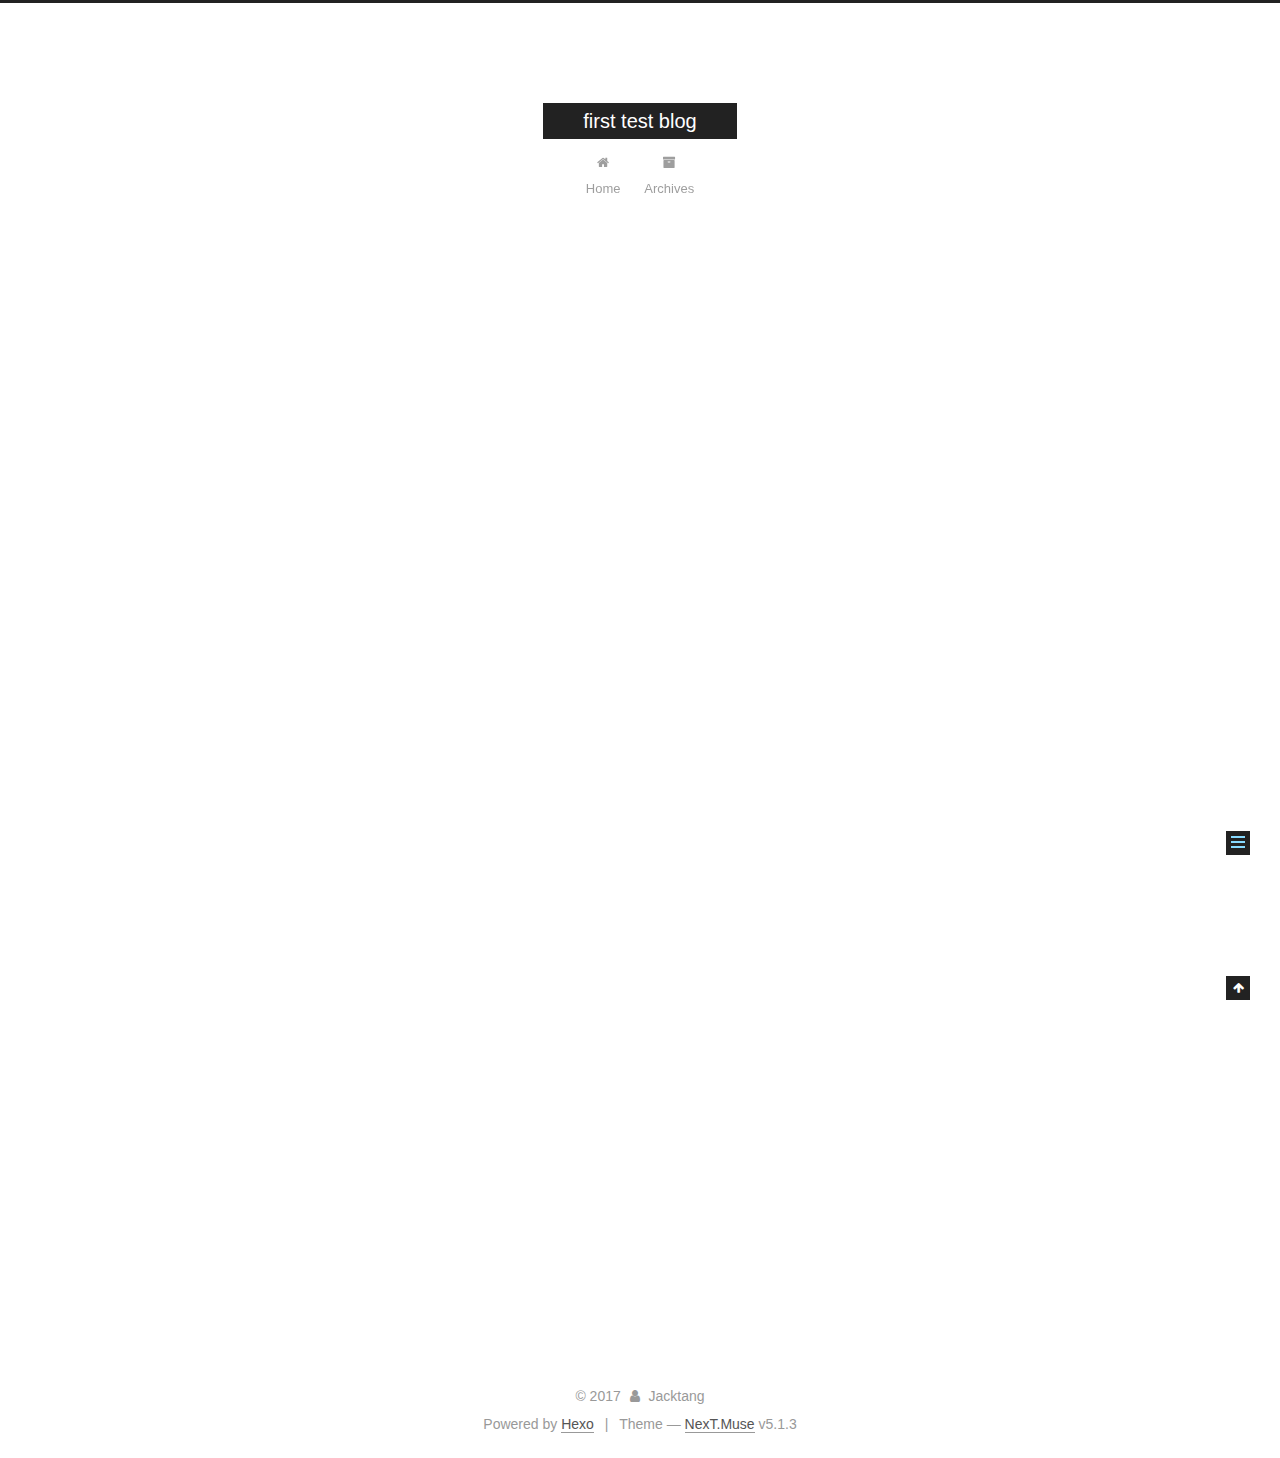
<file: 2017/10/10/hello-world/index.html>
<!DOCTYPE html>



  


<html class="theme-next muse use-motion" lang="">
<head>
  <meta charset="UTF-8"/>
<meta http-equiv="X-UA-Compatible" content="IE=edge" />
<meta name="viewport" content="width=device-width, initial-scale=1, maximum-scale=1"/>
<meta name="theme-color" content="#222">









<meta http-equiv="Cache-Control" content="no-transform" />
<meta http-equiv="Cache-Control" content="no-siteapp" />
















  
  
  <link href="/lib/fancybox/source/jquery.fancybox.css?v=2.1.5" rel="stylesheet" type="text/css" />







<link href="/lib/font-awesome/css/font-awesome.min.css?v=4.6.2" rel="stylesheet" type="text/css" />

<link href="/css/main.css?v=5.1.3" rel="stylesheet" type="text/css" />


  <link rel="apple-touch-icon" sizes="180x180" href="/images/apple-touch-icon-next.png?v=5.1.3">


  <link rel="icon" type="image/png" sizes="32x32" href="/images/favicon-32x32-next.png?v=5.1.3">


  <link rel="icon" type="image/png" sizes="16x16" href="/images/favicon-16x16-next.png?v=5.1.3">


  <link rel="mask-icon" href="/images/logo.svg?v=5.1.3" color="#222">





  <meta name="keywords" content="Hexo, NexT" />










<meta name="description" content="Welcome to Hexo! This is your very first post. Check documentation for more info. If you get any problems when using Hexo, you can find the answer in troubleshooting or you can ask me on GitHub. Quick">
<meta property="og:type" content="article">
<meta property="og:title" content="Hello World">
<meta property="og:url" content="http://yoursite.com/2017/10/10/hello-world/index.html">
<meta property="og:site_name" content="first test blog">
<meta property="og:description" content="Welcome to Hexo! This is your very first post. Check documentation for more info. If you get any problems when using Hexo, you can find the answer in troubleshooting or you can ask me on GitHub. Quick">
<meta property="og:updated_time" content="2017-10-10T15:52:36.596Z">
<meta name="twitter:card" content="summary">
<meta name="twitter:title" content="Hello World">
<meta name="twitter:description" content="Welcome to Hexo! This is your very first post. Check documentation for more info. If you get any problems when using Hexo, you can find the answer in troubleshooting or you can ask me on GitHub. Quick">



<script type="text/javascript" id="hexo.configurations">
  var NexT = window.NexT || {};
  var CONFIG = {
    root: '/',
    scheme: 'Muse',
    version: '5.1.3',
    sidebar: {"position":"left","display":"post","offset":12,"b2t":false,"scrollpercent":false,"onmobile":false},
    fancybox: true,
    tabs: true,
    motion: {"enable":true,"async":false,"transition":{"post_block":"fadeIn","post_header":"slideDownIn","post_body":"slideDownIn","coll_header":"slideLeftIn","sidebar":"slideUpIn"}},
    duoshuo: {
      userId: '0',
      author: 'Author'
    },
    algolia: {
      applicationID: '',
      apiKey: '',
      indexName: '',
      hits: {"per_page":10},
      labels: {"input_placeholder":"Search for Posts","hits_empty":"We didn't find any results for the search: ${query}","hits_stats":"${hits} results found in ${time} ms"}
    }
  };
</script>



  <link rel="canonical" href="http://yoursite.com/2017/10/10/hello-world/"/>





  <title>Hello World | first test blog</title>
  








</head>

<body itemscope itemtype="http://schema.org/WebPage" lang="">

  
  
    
  

  <div class="container sidebar-position-left page-post-detail">
    <div class="headband"></div>

    <header id="header" class="header" itemscope itemtype="http://schema.org/WPHeader">
      <div class="header-inner"><div class="site-brand-wrapper">
  <div class="site-meta ">
    

    <div class="custom-logo-site-title">
      <a href="/"  class="brand" rel="start">
        <span class="logo-line-before"><i></i></span>
        <span class="site-title">first test blog</span>
        <span class="logo-line-after"><i></i></span>
      </a>
    </div>
      
        <p class="site-subtitle"></p>
      
  </div>

  <div class="site-nav-toggle">
    <button>
      <span class="btn-bar"></span>
      <span class="btn-bar"></span>
      <span class="btn-bar"></span>
    </button>
  </div>
</div>

<nav class="site-nav">
  

  
    <ul id="menu" class="menu">
      
        
        <li class="menu-item menu-item-home">
          <a href="/" rel="section">
            
              <i class="menu-item-icon fa fa-fw fa-home"></i> <br />
            
            Home
          </a>
        </li>
      
        
        <li class="menu-item menu-item-archives">
          <a href="/archives/" rel="section">
            
              <i class="menu-item-icon fa fa-fw fa-archive"></i> <br />
            
            Archives
          </a>
        </li>
      

      
    </ul>
  

  
</nav>



 </div>
    </header>

    <main id="main" class="main">
      <div class="main-inner">
        <div class="content-wrap">
          <div id="content" class="content">
            

  <div id="posts" class="posts-expand">
    

  

  
  
  

  <article class="post post-type-normal" itemscope itemtype="http://schema.org/Article">
  
  
  
  <div class="post-block">
    <link itemprop="mainEntityOfPage" href="http://yoursite.com/2017/10/10/hello-world/">

    <span hidden itemprop="author" itemscope itemtype="http://schema.org/Person">
      <meta itemprop="name" content="Jacktang">
      <meta itemprop="description" content="">
      <meta itemprop="image" content="/images/avatar.gif">
    </span>

    <span hidden itemprop="publisher" itemscope itemtype="http://schema.org/Organization">
      <meta itemprop="name" content="first test blog">
    </span>

    
      <header class="post-header">

        
        
          <h1 class="post-title" itemprop="name headline">Hello World</h1>
        

        <div class="post-meta">
          <span class="post-time">
            
              <span class="post-meta-item-icon">
                <i class="fa fa-calendar-o"></i>
              </span>
              
                <span class="post-meta-item-text">Posted on</span>
              
              <time title="Post created" itemprop="dateCreated datePublished" datetime="2017-10-10T23:52:36+08:00">
                2017-10-10
              </time>
            

            

            
          </span>

          

          
            
          

          
          

          

          

          

        </div>
      </header>
    

    
    
    
    <div class="post-body" itemprop="articleBody">

      
      

      
        <p>Welcome to <a href="https://hexo.io/" target="_blank" rel="external">Hexo</a>! This is your very first post. Check <a href="https://hexo.io/docs/" target="_blank" rel="external">documentation</a> for more info. If you get any problems when using Hexo, you can find the answer in <a href="https://hexo.io/docs/troubleshooting.html" target="_blank" rel="external">troubleshooting</a> or you can ask me on <a href="https://github.com/hexojs/hexo/issues" target="_blank" rel="external">GitHub</a>.</p>
<h2 id="Quick-Start"><a href="#Quick-Start" class="headerlink" title="Quick Start"></a>Quick Start</h2><h3 id="Create-a-new-post"><a href="#Create-a-new-post" class="headerlink" title="Create a new post"></a>Create a new post</h3><figure class="highlight bash"><table><tr><td class="gutter"><pre><div class="line">1</div></pre></td><td class="code"><pre><div class="line">$ hexo new <span class="string">"My New Post"</span></div></pre></td></tr></table></figure>
<p>More info: <a href="https://hexo.io/docs/writing.html" target="_blank" rel="external">Writing</a></p>
<h3 id="Run-server"><a href="#Run-server" class="headerlink" title="Run server"></a>Run server</h3><figure class="highlight bash"><table><tr><td class="gutter"><pre><div class="line">1</div></pre></td><td class="code"><pre><div class="line">$ hexo server</div></pre></td></tr></table></figure>
<p>More info: <a href="https://hexo.io/docs/server.html" target="_blank" rel="external">Server</a></p>
<h3 id="Generate-static-files"><a href="#Generate-static-files" class="headerlink" title="Generate static files"></a>Generate static files</h3><figure class="highlight bash"><table><tr><td class="gutter"><pre><div class="line">1</div></pre></td><td class="code"><pre><div class="line">$ hexo generate</div></pre></td></tr></table></figure>
<p>More info: <a href="https://hexo.io/docs/generating.html" target="_blank" rel="external">Generating</a></p>
<h3 id="Deploy-to-remote-sites"><a href="#Deploy-to-remote-sites" class="headerlink" title="Deploy to remote sites"></a>Deploy to remote sites</h3><figure class="highlight bash"><table><tr><td class="gutter"><pre><div class="line">1</div></pre></td><td class="code"><pre><div class="line">$ hexo deploy</div></pre></td></tr></table></figure>
<p>More info: <a href="https://hexo.io/docs/deployment.html" target="_blank" rel="external">Deployment</a></p>

      
    </div>
    
    
    

    

    

    

    <footer class="post-footer">
      

      
      
      

      
        <div class="post-nav">
          <div class="post-nav-next post-nav-item">
            
          </div>

          <span class="post-nav-divider"></span>

          <div class="post-nav-prev post-nav-item">
            
              <a href="/2017/10/11/第二篇博客/" rel="prev" title="第二篇博客">
                第二篇博客 <i class="fa fa-chevron-right"></i>
              </a>
            
          </div>
        </div>
      

      
      
    </footer>
  </div>
  
  
  
  </article>



    <div class="post-spread">
      
    </div>
  </div>


          </div>
          


          

  



        </div>
        
          
  
  <div class="sidebar-toggle">
    <div class="sidebar-toggle-line-wrap">
      <span class="sidebar-toggle-line sidebar-toggle-line-first"></span>
      <span class="sidebar-toggle-line sidebar-toggle-line-middle"></span>
      <span class="sidebar-toggle-line sidebar-toggle-line-last"></span>
    </div>
  </div>

  <aside id="sidebar" class="sidebar">
    
    <div class="sidebar-inner">

      

      
        <ul class="sidebar-nav motion-element">
          <li class="sidebar-nav-toc sidebar-nav-active" data-target="post-toc-wrap">
            Table of Contents
          </li>
          <li class="sidebar-nav-overview" data-target="site-overview-wrap">
            Overview
          </li>
        </ul>
      

      <section class="site-overview-wrap sidebar-panel">
        <div class="site-overview">
          <div class="site-author motion-element" itemprop="author" itemscope itemtype="http://schema.org/Person">
            
              <p class="site-author-name" itemprop="name">Jacktang</p>
              <p class="site-description motion-element" itemprop="description"></p>
          </div>

          <nav class="site-state motion-element">

            
              <div class="site-state-item site-state-posts">
              
                <a href="/archives/">
              
                  <span class="site-state-item-count">2</span>
                  <span class="site-state-item-name">posts</span>
                </a>
              </div>
            

            

            

          </nav>

          

          <div class="links-of-author motion-element">
            
          </div>

          
          

          
          

          

        </div>
      </section>

      
      <!--noindex-->
        <section class="post-toc-wrap motion-element sidebar-panel sidebar-panel-active">
          <div class="post-toc">

            
              
            

            
              <div class="post-toc-content"><ol class="nav"><li class="nav-item nav-level-2"><a class="nav-link" href="#Quick-Start"><span class="nav-number">1.</span> <span class="nav-text">Quick Start</span></a><ol class="nav-child"><li class="nav-item nav-level-3"><a class="nav-link" href="#Create-a-new-post"><span class="nav-number">1.1.</span> <span class="nav-text">Create a new post</span></a></li><li class="nav-item nav-level-3"><a class="nav-link" href="#Run-server"><span class="nav-number">1.2.</span> <span class="nav-text">Run server</span></a></li><li class="nav-item nav-level-3"><a class="nav-link" href="#Generate-static-files"><span class="nav-number">1.3.</span> <span class="nav-text">Generate static files</span></a></li><li class="nav-item nav-level-3"><a class="nav-link" href="#Deploy-to-remote-sites"><span class="nav-number">1.4.</span> <span class="nav-text">Deploy to remote sites</span></a></li></ol></li></ol></div>
            

          </div>
        </section>
      <!--/noindex-->
      

      

    </div>
  </aside>


        
      </div>
    </main>

    <footer id="footer" class="footer">
      <div class="footer-inner">
        <div class="copyright">&copy; <span itemprop="copyrightYear">2017</span>
  <span class="with-love">
    <i class="fa fa-user"></i>
  </span>
  <span class="author" itemprop="copyrightHolder">Jacktang</span>

  
</div>


  <div class="powered-by">Powered by <a class="theme-link" target="_blank" href="https://hexo.io">Hexo</a></div>



  <span class="post-meta-divider">|</span>



  <div class="theme-info">Theme &mdash; <a class="theme-link" target="_blank" href="https://github.com/iissnan/hexo-theme-next">NexT.Muse</a> v5.1.3</div>




        







        
      </div>
    </footer>

    
      <div class="back-to-top">
        <i class="fa fa-arrow-up"></i>
        
      </div>
    

    

  </div>

  

<script type="text/javascript">
  if (Object.prototype.toString.call(window.Promise) !== '[object Function]') {
    window.Promise = null;
  }
</script>









  












  
  <script type="text/javascript" src="/lib/jquery/index.js?v=2.1.3"></script>

  
  <script type="text/javascript" src="/lib/fastclick/lib/fastclick.min.js?v=1.0.6"></script>

  
  <script type="text/javascript" src="/lib/jquery_lazyload/jquery.lazyload.js?v=1.9.7"></script>

  
  <script type="text/javascript" src="/lib/velocity/velocity.min.js?v=1.2.1"></script>

  
  <script type="text/javascript" src="/lib/velocity/velocity.ui.min.js?v=1.2.1"></script>

  
  <script type="text/javascript" src="/lib/fancybox/source/jquery.fancybox.pack.js?v=2.1.5"></script>


  


  <script type="text/javascript" src="/js/src/utils.js?v=5.1.3"></script>

  <script type="text/javascript" src="/js/src/motion.js?v=5.1.3"></script>



  
  

  
  <script type="text/javascript" src="/js/src/scrollspy.js?v=5.1.3"></script>
<script type="text/javascript" src="/js/src/post-details.js?v=5.1.3"></script>



  


  <script type="text/javascript" src="/js/src/bootstrap.js?v=5.1.3"></script>



  


  




	





  





  












  





  

  

  
  

  

  

  

</body>
</html>
</file>
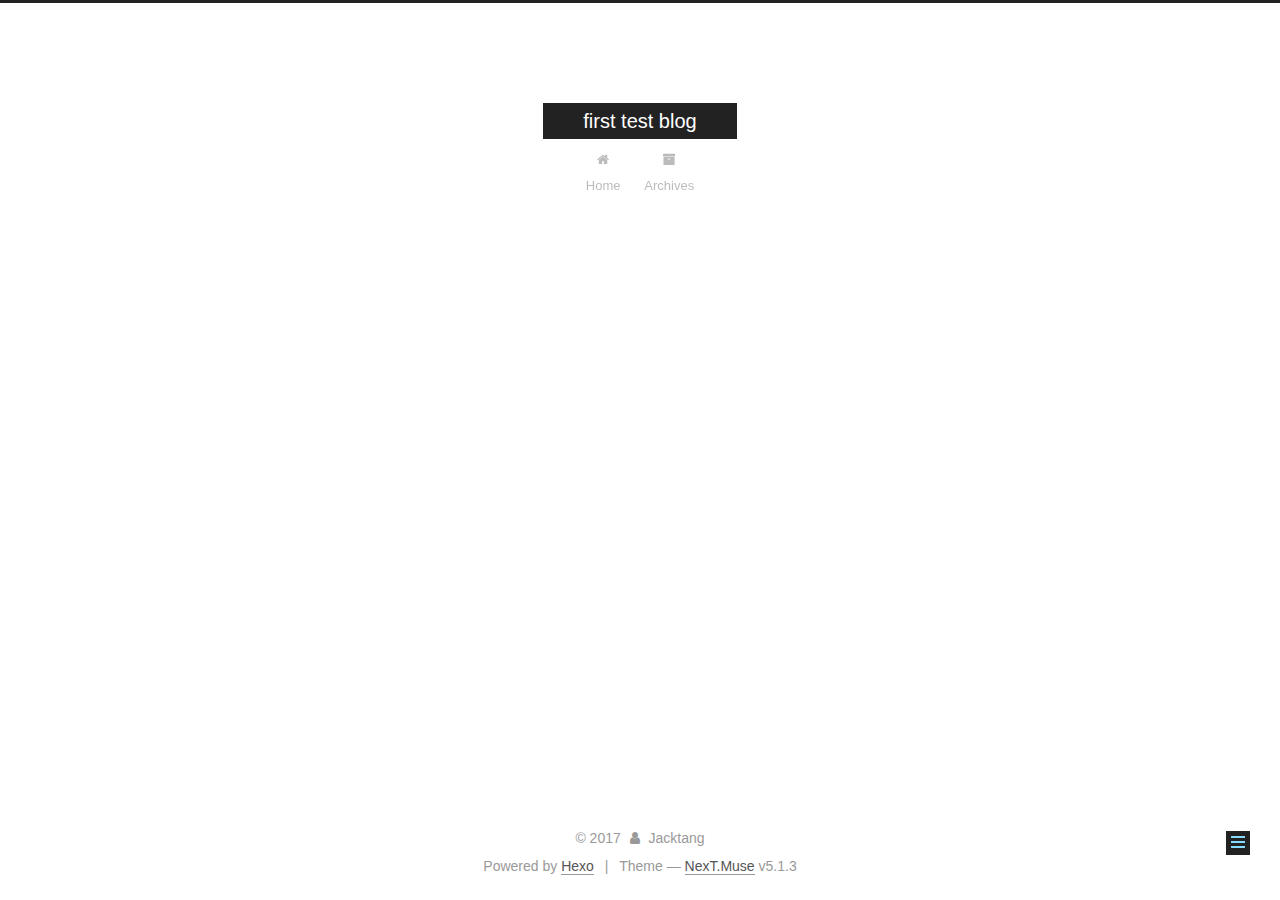
<file: 2017/10/11/第二篇博客/index.html>
<!DOCTYPE html>



  


<html class="theme-next muse use-motion" lang="">
<head>
  <meta charset="UTF-8"/>
<meta http-equiv="X-UA-Compatible" content="IE=edge" />
<meta name="viewport" content="width=device-width, initial-scale=1, maximum-scale=1"/>
<meta name="theme-color" content="#222">









<meta http-equiv="Cache-Control" content="no-transform" />
<meta http-equiv="Cache-Control" content="no-siteapp" />
















  
  
  <link href="/lib/fancybox/source/jquery.fancybox.css?v=2.1.5" rel="stylesheet" type="text/css" />







<link href="/lib/font-awesome/css/font-awesome.min.css?v=4.6.2" rel="stylesheet" type="text/css" />

<link href="/css/main.css?v=5.1.3" rel="stylesheet" type="text/css" />


  <link rel="apple-touch-icon" sizes="180x180" href="/images/apple-touch-icon-next.png?v=5.1.3">


  <link rel="icon" type="image/png" sizes="32x32" href="/images/favicon-32x32-next.png?v=5.1.3">


  <link rel="icon" type="image/png" sizes="16x16" href="/images/favicon-16x16-next.png?v=5.1.3">


  <link rel="mask-icon" href="/images/logo.svg?v=5.1.3" color="#222">





  <meta name="keywords" content="Hexo, NexT" />










<meta name="description" content="随便写点什么吧，第二篇测试看看能否成功捏？">
<meta property="og:type" content="article">
<meta property="og:title" content="第二篇博客">
<meta property="og:url" content="http://yoursite.com/2017/10/11/第二篇博客/index.html">
<meta property="og:site_name" content="first test blog">
<meta property="og:description" content="随便写点什么吧，第二篇测试看看能否成功捏？">
<meta property="og:updated_time" content="2017-10-10T16:11:48.554Z">
<meta name="twitter:card" content="summary">
<meta name="twitter:title" content="第二篇博客">
<meta name="twitter:description" content="随便写点什么吧，第二篇测试看看能否成功捏？">



<script type="text/javascript" id="hexo.configurations">
  var NexT = window.NexT || {};
  var CONFIG = {
    root: '/',
    scheme: 'Muse',
    version: '5.1.3',
    sidebar: {"position":"left","display":"post","offset":12,"b2t":false,"scrollpercent":false,"onmobile":false},
    fancybox: true,
    tabs: true,
    motion: {"enable":true,"async":false,"transition":{"post_block":"fadeIn","post_header":"slideDownIn","post_body":"slideDownIn","coll_header":"slideLeftIn","sidebar":"slideUpIn"}},
    duoshuo: {
      userId: '0',
      author: 'Author'
    },
    algolia: {
      applicationID: '',
      apiKey: '',
      indexName: '',
      hits: {"per_page":10},
      labels: {"input_placeholder":"Search for Posts","hits_empty":"We didn't find any results for the search: ${query}","hits_stats":"${hits} results found in ${time} ms"}
    }
  };
</script>



  <link rel="canonical" href="http://yoursite.com/2017/10/11/第二篇博客/"/>





  <title>第二篇博客 | first test blog</title>
  








</head>

<body itemscope itemtype="http://schema.org/WebPage" lang="">

  
  
    
  

  <div class="container sidebar-position-left page-post-detail">
    <div class="headband"></div>

    <header id="header" class="header" itemscope itemtype="http://schema.org/WPHeader">
      <div class="header-inner"><div class="site-brand-wrapper">
  <div class="site-meta ">
    

    <div class="custom-logo-site-title">
      <a href="/"  class="brand" rel="start">
        <span class="logo-line-before"><i></i></span>
        <span class="site-title">first test blog</span>
        <span class="logo-line-after"><i></i></span>
      </a>
    </div>
      
        <p class="site-subtitle"></p>
      
  </div>

  <div class="site-nav-toggle">
    <button>
      <span class="btn-bar"></span>
      <span class="btn-bar"></span>
      <span class="btn-bar"></span>
    </button>
  </div>
</div>

<nav class="site-nav">
  

  
    <ul id="menu" class="menu">
      
        
        <li class="menu-item menu-item-home">
          <a href="/" rel="section">
            
              <i class="menu-item-icon fa fa-fw fa-home"></i> <br />
            
            Home
          </a>
        </li>
      
        
        <li class="menu-item menu-item-archives">
          <a href="/archives/" rel="section">
            
              <i class="menu-item-icon fa fa-fw fa-archive"></i> <br />
            
            Archives
          </a>
        </li>
      

      
    </ul>
  

  
</nav>



 </div>
    </header>

    <main id="main" class="main">
      <div class="main-inner">
        <div class="content-wrap">
          <div id="content" class="content">
            

  <div id="posts" class="posts-expand">
    

  

  
  
  

  <article class="post post-type-normal" itemscope itemtype="http://schema.org/Article">
  
  
  
  <div class="post-block">
    <link itemprop="mainEntityOfPage" href="http://yoursite.com/2017/10/11/第二篇博客/">

    <span hidden itemprop="author" itemscope itemtype="http://schema.org/Person">
      <meta itemprop="name" content="Jacktang">
      <meta itemprop="description" content="">
      <meta itemprop="image" content="/images/avatar.gif">
    </span>

    <span hidden itemprop="publisher" itemscope itemtype="http://schema.org/Organization">
      <meta itemprop="name" content="first test blog">
    </span>

    
      <header class="post-header">

        
        
          <h1 class="post-title" itemprop="name headline">第二篇博客</h1>
        

        <div class="post-meta">
          <span class="post-time">
            
              <span class="post-meta-item-icon">
                <i class="fa fa-calendar-o"></i>
              </span>
              
                <span class="post-meta-item-text">Posted on</span>
              
              <time title="Post created" itemprop="dateCreated datePublished" datetime="2017-10-11T00:10:10+08:00">
                2017-10-11
              </time>
            

            

            
          </span>

          

          
            
          

          
          

          

          

          

        </div>
      </header>
    

    
    
    
    <div class="post-body" itemprop="articleBody">

      
      

      
        <p>随便写点什么吧，第二篇测试看看能否成功捏？</p>

      
    </div>
    
    
    

    

    

    

    <footer class="post-footer">
      

      
      
      

      
        <div class="post-nav">
          <div class="post-nav-next post-nav-item">
            
              <a href="/2017/10/10/hello-world/" rel="next" title="Hello World">
                <i class="fa fa-chevron-left"></i> Hello World
              </a>
            
          </div>

          <span class="post-nav-divider"></span>

          <div class="post-nav-prev post-nav-item">
            
          </div>
        </div>
      

      
      
    </footer>
  </div>
  
  
  
  </article>



    <div class="post-spread">
      
    </div>
  </div>


          </div>
          


          

  



        </div>
        
          
  
  <div class="sidebar-toggle">
    <div class="sidebar-toggle-line-wrap">
      <span class="sidebar-toggle-line sidebar-toggle-line-first"></span>
      <span class="sidebar-toggle-line sidebar-toggle-line-middle"></span>
      <span class="sidebar-toggle-line sidebar-toggle-line-last"></span>
    </div>
  </div>

  <aside id="sidebar" class="sidebar">
    
    <div class="sidebar-inner">

      

      

      <section class="site-overview-wrap sidebar-panel sidebar-panel-active">
        <div class="site-overview">
          <div class="site-author motion-element" itemprop="author" itemscope itemtype="http://schema.org/Person">
            
              <p class="site-author-name" itemprop="name">Jacktang</p>
              <p class="site-description motion-element" itemprop="description"></p>
          </div>

          <nav class="site-state motion-element">

            
              <div class="site-state-item site-state-posts">
              
                <a href="/archives/">
              
                  <span class="site-state-item-count">2</span>
                  <span class="site-state-item-name">posts</span>
                </a>
              </div>
            

            

            

          </nav>

          

          <div class="links-of-author motion-element">
            
          </div>

          
          

          
          

          

        </div>
      </section>

      

      

    </div>
  </aside>


        
      </div>
    </main>

    <footer id="footer" class="footer">
      <div class="footer-inner">
        <div class="copyright">&copy; <span itemprop="copyrightYear">2017</span>
  <span class="with-love">
    <i class="fa fa-user"></i>
  </span>
  <span class="author" itemprop="copyrightHolder">Jacktang</span>

  
</div>


  <div class="powered-by">Powered by <a class="theme-link" target="_blank" href="https://hexo.io">Hexo</a></div>



  <span class="post-meta-divider">|</span>



  <div class="theme-info">Theme &mdash; <a class="theme-link" target="_blank" href="https://github.com/iissnan/hexo-theme-next">NexT.Muse</a> v5.1.3</div>




        







        
      </div>
    </footer>

    
      <div class="back-to-top">
        <i class="fa fa-arrow-up"></i>
        
      </div>
    

    

  </div>

  

<script type="text/javascript">
  if (Object.prototype.toString.call(window.Promise) !== '[object Function]') {
    window.Promise = null;
  }
</script>









  












  
  <script type="text/javascript" src="/lib/jquery/index.js?v=2.1.3"></script>

  
  <script type="text/javascript" src="/lib/fastclick/lib/fastclick.min.js?v=1.0.6"></script>

  
  <script type="text/javascript" src="/lib/jquery_lazyload/jquery.lazyload.js?v=1.9.7"></script>

  
  <script type="text/javascript" src="/lib/velocity/velocity.min.js?v=1.2.1"></script>

  
  <script type="text/javascript" src="/lib/velocity/velocity.ui.min.js?v=1.2.1"></script>

  
  <script type="text/javascript" src="/lib/fancybox/source/jquery.fancybox.pack.js?v=2.1.5"></script>


  


  <script type="text/javascript" src="/js/src/utils.js?v=5.1.3"></script>

  <script type="text/javascript" src="/js/src/motion.js?v=5.1.3"></script>



  
  

  
  <script type="text/javascript" src="/js/src/scrollspy.js?v=5.1.3"></script>
<script type="text/javascript" src="/js/src/post-details.js?v=5.1.3"></script>



  


  <script type="text/javascript" src="/js/src/bootstrap.js?v=5.1.3"></script>



  


  




	





  





  












  





  

  

  
  

  

  

  

</body>
</html>
</file>
<file: css/main.css>
/* normalize.css v3.0.2 | MIT License | git.io/normalize */
html {
  font-family: sans-serif; /* 1 */
  -ms-text-size-adjust: 100%; /* 2 */
  -webkit-text-size-adjust: 100%; /* 2 */
}
body {
  margin: 0;
}
article,
aside,
details,
figcaption,
figure,
footer,
header,
hgroup,
main,
menu,
nav,
section,
summary {
  display: block;
}
audio,
canvas,
progress,
video {
  display: inline-block; /* 1 */
  vertical-align: baseline; /* 2 */
}
audio:not([controls]) {
  display: none;
  height: 0;
}
[hidden],
template {
  display: none;
}
a {
  background-color: transparent;
}
a:active,
a:hover {
  outline: 0;
}
abbr[title] {
  border-bottom: 1px dotted;
}
b,
strong {
  font-weight: bold;
}
dfn {
  font-style: italic;
}
h1 {
  font-size: 2em;
  margin: 0.67em 0;
}
mark {
  background: #ff0;
  color: #000;
}
small {
  font-size: 80%;
}
sub,
sup {
  font-size: 75%;
  line-height: 0;
  position: relative;
  vertical-align: baseline;
}
sup {
  top: -0.5em;
}
sub {
  bottom: -0.25em;
}
img {
  border: 0;
}
svg:not(:root) {
  overflow: hidden;
}
figure {
  margin: 1em 40px;
}
hr {
  -moz-box-sizing: content-box;
  box-sizing: content-box;
  height: 0;
}
pre {
  overflow: auto;
}
code,
kbd,
pre,
samp {
  font-family: monospace, monospace;
  font-size: 1em;
}
button,
input,
optgroup,
select,
textarea {
  color: inherit; /* 1 */
  font: inherit; /* 2 */
  margin: 0; /* 3 */
}
button {
  overflow: visible;
}
button,
select {
  text-transform: none;
}
button,
html input[type="button"],
input[type="reset"],
input[type="submit"] {
  -webkit-appearance: button; /* 2 */
  cursor: pointer; /* 3 */
}
button[disabled],
html input[disabled] {
  cursor: default;
}
button::-moz-focus-inner,
input::-moz-focus-inner {
  border: 0;
  padding: 0;
}
input {
  line-height: normal;
}
input[type="checkbox"],
input[type="radio"] {
  box-sizing: border-box; /* 1 */
  padding: 0; /* 2 */
}
input[type="number"]::-webkit-inner-spin-button,
input[type="number"]::-webkit-outer-spin-button {
  height: auto;
}
input[type="search"] {
  -webkit-appearance: textfield; /* 1 */
  -moz-box-sizing: content-box;
  -webkit-box-sizing: content-box; /* 2 */
  box-sizing: content-box;
}
input[type="search"]::-webkit-search-cancel-button,
input[type="search"]::-webkit-search-decoration {
  -webkit-appearance: none;
}
fieldset {
  border: 1px solid #c0c0c0;
  margin: 0 2px;
  padding: 0.35em 0.625em 0.75em;
}
legend {
  border: 0; /* 1 */
  padding: 0; /* 2 */
}
textarea {
  overflow: auto;
}
optgroup {
  font-weight: bold;
}
table {
  border-collapse: collapse;
  border-spacing: 0;
}
td,
th {
  padding: 0;
}
::selection {
  background: #262a30;
  color: #fff;
}
body {
  position: relative;
  font-family: 'Lato', "PingFang SC", "Microsoft YaHei", sans-serif;
  font-size: 14px;
  line-height: 2;
  color: #555;
  background: #fff;
}
@media (max-width: 767px) {
  body {
    padding-right: 0 !important;
  }
}
@media (min-width: 768px) and (max-width: 991px) {
  body {
    padding-right: 0 !important;
  }
}
@media (min-width: 1600px) {
  body {
    font-size: 16px;
  }
}
h1,
h2,
h3,
h4,
h5,
h6 {
  margin: 0;
  padding: 0;
  font-weight: bold;
  line-height: 1.5;
  font-family: 'Lato', "PingFang SC", "Microsoft YaHei", sans-serif;
}
h2,
h3,
h4,
h5,
h6 {
  margin: 20px 0 15px;
}
h1 {
  font-size: 22px;
}
@media (max-width: 767px) {
  h1 {
    font-size: 18px;
  }
}
h2 {
  font-size: 20px;
}
@media (max-width: 767px) {
  h2 {
    font-size: 16px;
  }
}
h3 {
  font-size: 18px;
}
@media (max-width: 767px) {
  h3 {
    font-size: 14px;
  }
}
h4 {
  font-size: 16px;
}
@media (max-width: 767px) {
  h4 {
    font-size: 12px;
  }
}
h5 {
  font-size: 14px;
}
@media (max-width: 767px) {
  h5 {
    font-size: 10px;
  }
}
h6 {
  font-size: 12px;
}
@media (max-width: 767px) {
  h6 {
    font-size: 8px;
  }
}
p {
  margin: 0 0 20px 0;
}
a {
  color: #555;
  text-decoration: none;
  outline: none;
  border-bottom: 1px solid #999;
  word-wrap: break-word;
}
a:hover {
  color: #222;
  border-bottom-color: #222;
}
blockquote {
  margin: 0;
  padding: 0;
}
img {
  display: block;
  margin: auto;
  max-width: 100%;
  height: auto;
}
hr {
  margin: 40px 0;
  height: 3px;
  border: none;
  background-color: #ddd;
  background-image: repeating-linear-gradient(-45deg, #fff, #fff 4px, transparent 4px, transparent 8px);
}
blockquote {
  padding: 0 15px;
  color: #666;
  border-left: 4px solid #ddd;
}
blockquote cite::before {
  content: "-";
  padding: 0 5px;
}
dt {
  font-weight: 700;
}
dd {
  margin: 0;
  padding: 0;
}
kbd {
  border: 1px solid #ccc;
  border-radius: 0.2em;
  box-shadow: 0.1em 0.1em 0.2em rgba(0,0,0,0.1);
  background-color: #f9f9f9;
  font-family: inherit;
  background-image: -webkit-linear-gradient(top, #eee, #fff, #eee);
  padding: 0.1em 0.3em;
  white-space: nowrap;
}
.text-left {
  text-align: left;
}
.text-center {
  text-align: center;
}
.text-right {
  text-align: right;
}
.text-justify {
  text-align: justify;
}
.text-nowrap {
  white-space: nowrap;
}
.text-lowercase {
  text-transform: lowercase;
}
.text-uppercase {
  text-transform: uppercase;
}
.text-capitalize {
  text-transform: capitalize;
}
.center-block {
  display: block;
  margin-left: auto;
  margin-right: auto;
}
.clearfix:before,
.clearfix:after {
  content: " ";
  display: table;
}
.clearfix:after {
  clear: both;
}
.pullquote {
  width: 45%;
}
.pullquote.left {
  float: left;
  margin-left: 5px;
  margin-right: 10px;
}
.pullquote.right {
  float: right;
  margin-left: 10px;
  margin-right: 5px;
}
.affix.affix.affix {
  position: fixed;
}
.translation {
  margin-top: -20px;
  font-size: 14px;
  color: #999;
}
.scrollbar-measure {
  width: 100px;
  height: 100px;
  overflow: scroll;
  position: absolute;
  top: -9999px;
}
.use-motion .motion-element {
  opacity: 0;
}
table {
  margin: 20px 0;
  width: 100%;
  border-collapse: collapse;
  border-spacing: 0;
  border: 1px solid #ddd;
  font-size: 14px;
  table-layout: fixed;
  word-wrap: break-all;
}
table>tbody>tr:nth-of-type(odd) {
  background-color: #f9f9f9;
}
table>tbody>tr:hover {
  background-color: #f5f5f5;
}
caption,
th,
td {
  padding: 8px;
  text-align: left;
  vertical-align: middle;
  font-weight: normal;
}
th,
td {
  border-bottom: 3px solid #ddd;
  border-right: 1px solid #eee;
}
th {
  padding-bottom: 10px;
  font-weight: 700;
}
td {
  border-bottom-width: 1px;
}
html,
body {
  height: 100%;
}
.container {
  position: relative;
  min-height: 100%;
}
.header-inner {
  margin: 0 auto;
  padding: 100px 0 70px;
  width: 700px;
}
@media (min-width: 1600px) {
  .container .header-inner {
    width: 900px;
  }
}
.main {
  padding-bottom: 150px;
}
.main-inner {
  margin: 0 auto;
  width: 700px;
}
@media (min-width: 1600px) {
  .container .main-inner {
    width: 900px;
  }
}
.footer {
  position: absolute;
  left: 0;
  bottom: 0;
  width: 100%;
  min-height: 50px;
}
.footer-inner {
  box-sizing: border-box;
  margin: 20px auto;
  width: 700px;
}
@media (min-width: 1600px) {
  .container .footer-inner {
    width: 900px;
  }
}
pre,
.highlight {
  overflow: auto;
  margin: 20px 0;
  padding: 0;
  font-size: 13px;
  color: #4d4d4c;
  background: #f7f7f7;
  line-height: 1.6;
}
pre,
code {
  font-family: consolas, Menlo, "PingFang SC", "Microsoft YaHei", monospace;
}
code {
  padding: 2px 4px;
  word-wrap: break-word;
  color: #555;
  background: #eee;
  border-radius: 3px;
  font-size: 13px;
}
pre {
  padding: 10px;
}
pre code {
  padding: 0;
  color: #4d4d4c;
  background: none;
  text-shadow: none;
}
.highlight {
  border-radius: 1px;
}
.highlight pre {
  border: none;
  margin: 0;
  padding: 10px 0;
}
.highlight table {
  margin: 0;
  width: auto;
  border: none;
}
.highlight td {
  border: none;
  padding: 0;
}
.highlight figcaption {
  font-size: 1em;
  color: #4d4d4c;
  line-height: 1em;
  margin-bottom: 1em;
}
.highlight figcaption:before,
.highlight figcaption:after {
  content: " ";
  display: table;
}
.highlight figcaption:after {
  clear: both;
}
.highlight figcaption a {
  float: right;
  color: #4d4d4c;
}
.highlight figcaption a:hover {
  border-bottom-color: #4d4d4c;
}
.highlight .gutter pre {
  padding-left: 10px;
  padding-right: 10px;
  color: #869194;
  text-align: right;
  background-color: #eff2f3;
}
.highlight .code pre {
  width: 100%;
  padding-left: 10px;
  padding-right: 10px;
  background-color: #f7f7f7;
}
.highlight .line {
  height: 20px;
}
.gutter {
  -webkit-user-select: none;
  -moz-user-select: none;
  -ms-user-select: none;
  user-select: none;
}
.gist table {
  width: auto;
}
.gist table td {
  border: none;
}
pre .deletion {
  background: #fdd;
}
pre .addition {
  background: #dfd;
}
pre .meta {
  color: #8959a8;
}
pre .comment {
  color: #8e908c;
}
pre .variable,
pre .attribute,
pre .tag,
pre .regexp,
pre .ruby .constant,
pre .xml .tag .title,
pre .xml .pi,
pre .xml .doctype,
pre .html .doctype,
pre .css .id,
pre .css .class,
pre .css .pseudo {
  color: #c82829;
}
pre .number,
pre .preprocessor,
pre .built_in,
pre .literal,
pre .params,
pre .constant,
pre .command {
  color: #f5871f;
}
pre .ruby .class .title,
pre .css .rules .attribute,
pre .string,
pre .value,
pre .inheritance,
pre .header,
pre .ruby .symbol,
pre .xml .cdata,
pre .special,
pre .number,
pre .formula {
  color: #718c00;
}
pre .title,
pre .css .hexcolor {
  color: #3e999f;
}
pre .function,
pre .python .decorator,
pre .python .title,
pre .ruby .function .title,
pre .ruby .title .keyword,
pre .perl .sub,
pre .javascript .title,
pre .coffeescript .title {
  color: #4271ae;
}
pre .keyword,
pre .javascript .function {
  color: #8959a8;
}
.full-image.full-image.full-image {
  border: none;
  max-width: 100%;
  width: auto;
  margin: 20px auto;
}
@media (min-width: 992px) {
  .full-image.full-image.full-image {
    max-width: none;
    width: 110%;
    margin: 25px -5%;
  }
}
.blockquote-center,
.page-home .post-type-quote blockquote,
.page-post-detail .post-type-quote blockquote {
  position: relative;
  margin: 40px 0;
  padding: 0;
  border-left: none;
  text-align: center;
}
.blockquote-center::before,
.page-home .post-type-quote blockquote::before,
.page-post-detail .post-type-quote blockquote::before,
.blockquote-center::after,
.page-home .post-type-quote blockquote::after,
.page-post-detail .post-type-quote blockquote::after {
  position: absolute;
  content: ' ';
  display: block;
  width: 100%;
  height: 24px;
  opacity: 0.2;
  background-repeat: no-repeat;
  background-position: 0 -6px;
  background-size: 22px 22px;
}
.blockquote-center::before,
.page-home .post-type-quote blockquote::before,
.page-post-detail .post-type-quote blockquote::before {
  top: -20px;
  background-image: url("../images/quote-l.svg");
  border-top: 1px solid #ccc;
}
.blockquote-center::after,
.page-home .post-type-quote blockquote::after,
.page-post-detail .post-type-quote blockquote::after {
  bottom: -20px;
  background-image: url("../images/quote-r.svg");
  border-bottom: 1px solid #ccc;
  background-position: 100% 8px;
}
.blockquote-center p,
.page-home .post-type-quote blockquote p,
.page-post-detail .post-type-quote blockquote p,
.blockquote-center div,
.page-home .post-type-quote blockquote div,
.page-post-detail .post-type-quote blockquote div {
  text-align: center;
}
.post .post-body .group-picture img {
  box-sizing: border-box;
  padding: 0 3px;
  border: none;
}
.post .group-picture-row {
  overflow: hidden;
  margin-top: 6px;
}
.post .group-picture-row:first-child {
  margin-top: 0;
}
.post .group-picture-column {
  float: left;
}
.page-post-detail .post-body .group-picture-column {
  float: none;
  margin-top: 10px;
  width: auto !important;
}
.page-post-detail .post-body .group-picture-column img {
  margin: 0 auto;
}
.page-archive .group-picture-container {
  overflow: hidden;
}
.page-archive .group-picture-row {
  float: left;
}
.page-archive .group-picture-row:first-child {
  margin-top: 6px;
}
.page-archive .group-picture-column {
  max-width: 150px;
  max-height: 150px;
}
.post-body .note {
  position: relative;
  padding: 15px;
  margin-bottom: 20px;
  border: 1px solid #eee;
  border-left-width: 5px;
  border-radius: 3px;
}
.post-body .note h2,
.post-body .note h3,
.post-body .note h4,
.post-body .note h5,
.post-body .note h6 {
  margin-top: 0;
  margin-bottom: 0;
  border-bottom: initial;
  padding-top: 0 !important;
}
.post-body .note p:first-child,
.post-body .note ul:first-child,
.post-body .note ol:first-child,
.post-body .note table:first-child,
.post-body .note pre:first-child,
.post-body .note blockquote:first-child {
  margin-top: 0;
}
.post-body .note p:last-child,
.post-body .note ul:last-child,
.post-body .note ol:last-child,
.post-body .note table:last-child,
.post-body .note pre:last-child,
.post-body .note blockquote:last-child {
  margin-bottom: 0;
}
.post-body .note.default {
  border-left-color: #777;
}
.post-body .note.default h2,
.post-body .note.default h3,
.post-body .note.default h4,
.post-body .note.default h5,
.post-body .note.default h6 {
  color: #777;
}
.post-body .note.primary {
  border-left-color: #6f42c1;
}
.post-body .note.primary h2,
.post-body .note.primary h3,
.post-body .note.primary h4,
.post-body .note.primary h5,
.post-body .note.primary h6 {
  color: #6f42c1;
}
.post-body .note.info {
  border-left-color: #428bca;
}
.post-body .note.info h2,
.post-body .note.info h3,
.post-body .note.info h4,
.post-body .note.info h5,
.post-body .note.info h6 {
  color: #428bca;
}
.post-body .note.success {
  border-left-color: #5cb85c;
}
.post-body .note.success h2,
.post-body .note.success h3,
.post-body .note.success h4,
.post-body .note.success h5,
.post-body .note.success h6 {
  color: #5cb85c;
}
.post-body .note.warning {
  border-left-color: #f0ad4e;
}
.post-body .note.warning h2,
.post-body .note.warning h3,
.post-body .note.warning h4,
.post-body .note.warning h5,
.post-body .note.warning h6 {
  color: #f0ad4e;
}
.post-body .note.danger {
  border-left-color: #d9534f;
}
.post-body .note.danger h2,
.post-body .note.danger h3,
.post-body .note.danger h4,
.post-body .note.danger h5,
.post-body .note.danger h6 {
  color: #d9534f;
}
.post-body .label {
  display: inline;
  padding: 0 2px;
  white-space: nowrap;
}
.post-body .label.default {
  background-color: #f0f0f0;
}
.post-body .label.primary {
  background-color: #efe6f7;
}
.post-body .label.info {
  background-color: #e5f2f8;
}
.post-body .label.success {
  background-color: #e7f4e9;
}
.post-body .label.warning {
  background-color: #fcf6e1;
}
.post-body .label.danger {
  background-color: #fae8eb;
}
.post-body .tabs {
  position: relative;
  display: block;
  margin-bottom: 20px;
  padding-top: 10px;
}
.post-body .tabs ul.nav-tabs {
  margin: 0;
  padding: 0;
  display: flex;
  margin-bottom: -1px;
}
@media (max-width: 413px) {
  .post-body .tabs ul.nav-tabs {
    display: block;
    margin-bottom: 5px;
  }
}
.post-body .tabs ul.nav-tabs li.tab {
  list-style-type: none !important;
  margin: 0 0.25em 0 0;
  border-top: 3px solid transparent;
  border-left: 1px solid transparent;
  border-right: 1px solid transparent;
}
@media (max-width: 413px) {
  .post-body .tabs ul.nav-tabs li.tab {
    margin: initial;
    border-top: 1px solid transparent;
    border-left: 3px solid transparent;
    border-right: 1px solid transparent;
    border-bottom: 1px solid transparent;
  }
}
.post-body .tabs ul.nav-tabs li.tab a {
  outline: 0;
  border-bottom: initial;
  display: block;
  line-height: 1.8em;
  padding: 0.25em 0.75em;
  transition-duration: 0.2s;
  transition-timing-function: ease-out;
  transition-delay: 0s;
}
.post-body .tabs ul.nav-tabs li.tab a i {
  width: 1.285714285714286em;
}
.post-body .tabs ul.nav-tabs li.tab.active {
  border-top: 3px solid #fc6423;
  border-left: 1px solid #ddd;
  border-right: 1px solid #ddd;
  background-color: #fff;
}
@media (max-width: 413px) {
  .post-body .tabs ul.nav-tabs li.tab.active {
    border-top: 1px solid #ddd;
    border-left: 3px solid #fc6423;
    border-right: 1px solid #ddd;
    border-bottom: 1px solid #ddd;
  }
}
.post-body .tabs ul.nav-tabs li.tab.active a {
  cursor: default;
  color: #555;
}
.post-body .tabs .tab-content {
  background-color: #fff;
}
.post-body .tabs .tab-content .tab-pane {
  border: 1px solid #ddd;
  padding: 20px 20px 0 20px;
}
.post-body .tabs .tab-content .tab-pane:not(.active) {
  display: none !important;
}
.post-body .tabs .tab-content .tab-pane.active {
  display: block !important;
}
.btn {
  display: inline-block;
  padding: 0 20px;
  font-size: 14px;
  color: #fff;
  background: #222;
  border: 2px solid #222;
  text-decoration: none;
  border-radius: 0;
  transition-property: background-color;
  transition-duration: 0.2s;
  transition-timing-function: ease-in-out;
  transition-delay: 0s;
  line-height: 2;
}
.btn:hover {
  border-color: #222;
  color: #222;
  background: #fff;
}
.btn +.btn {
  margin: 0 0 8px 8px;
}
.btn .fa-fw {
  width: 1.285714285714286em;
  text-align: left;
}
.btn-bar {
  display: block;
  width: 22px;
  height: 2px;
  background: #555;
  border-radius: 1px;
}
.btn-bar+.btn-bar {
  margin-top: 4px;
}
.pagination {
  margin: 120px 0 40px;
  text-align: center;
  border-top: 1px solid #eee;
}
.page-number-basic,
.pagination .prev,
.pagination .next,
.pagination .page-number,
.pagination .space {
  display: inline-block;
  position: relative;
  top: -1px;
  margin: 0 10px;
  padding: 0 11px;
}
@media (max-width: 767px) {
  .page-number-basic,
  .pagination .prev,
  .pagination .next,
  .pagination .page-number,
  .pagination .space {
    margin: 0 5px;
  }
}
.pagination .prev,
.pagination .next,
.pagination .page-number {
  border-bottom: 0;
  border-top: 1px solid #eee;
  transition-property: border-color;
  transition-duration: 0.2s;
  transition-timing-function: ease-in-out;
  transition-delay: 0s;
}
.pagination .prev:hover,
.pagination .next:hover,
.pagination .page-number:hover {
  border-top-color: #222;
}
.pagination .space {
  padding: 0;
  margin: 0;
}
.pagination .prev {
  margin-left: 0;
}
.pagination .next {
  margin-right: 0;
}
.pagination .page-number.current {
  color: #fff;
  background: #ccc;
  border-top-color: #ccc;
}
@media (max-width: 767px) {
  .pagination {
    border-top: none;
  }
  .pagination .prev,
  .pagination .next,
  .pagination .page-number {
    margin-bottom: 10px;
    border-top: 0;
    border-bottom: 1px solid #eee;
    padding: 0 10px;
  }
  .pagination .prev:hover,
  .pagination .next:hover,
  .pagination .page-number:hover {
    border-bottom-color: #222;
  }
}
.comments {
  margin: 60px 20px 0;
}
.tag-cloud {
  text-align: center;
}
.tag-cloud a {
  display: inline-block;
  margin: 10px;
}
.back-to-top {
  box-sizing: border-box;
  position: fixed;
  bottom: -100px;
  right: 30px;
  z-index: 1050;
  padding: 0 6px;
  width: 24px;
  background: #222;
  font-size: 12px;
  opacity: 1;
  color: #fff;
  cursor: pointer;
  text-align: center;
  -webkit-transform: translateZ(0);
  transition-property: bottom;
  transition-duration: 0.2s;
  transition-timing-function: ease-in-out;
  transition-delay: 0s;
}
@media (min-width: 768px) and (max-width: 991px) {
  .back-to-top {
    display: none !important;
  }
}
@media (max-width: 767px) {
  .back-to-top {
    display: none !important;
  }
}
.back-to-top.back-to-top-on {
  bottom: 19px;
}
.header {
  background: transparent;
}
.header-inner {
  position: relative;
}
.headband {
  height: 3px;
  background: #222;
}
.site-meta {
  margin: 0;
  text-align: center;
}
@media (max-width: 767px) {
  .site-meta {
    text-align: center;
  }
}
.brand {
  position: relative;
  display: inline-block;
  padding: 0 40px;
  color: #fff;
  background: #222;
  border-bottom: none;
}
.brand:hover {
  color: #fff;
}
.logo {
  display: inline-block;
  margin-right: 5px;
  line-height: 36px;
  vertical-align: top;
}
.site-title {
  display: inline-block;
  vertical-align: top;
  line-height: 36px;
  font-size: 20px;
  font-weight: normal;
  font-family: 'Lato', "PingFang SC", "Microsoft YaHei", sans-serif;
}
.site-subtitle {
  margin-top: 10px;
  font-size: 13px;
  color: #999;
}
.use-motion .brand {
  opacity: 0;
}
.use-motion .logo,
.use-motion .site-title,
.use-motion .site-subtitle {
  opacity: 0;
  position: relative;
  top: -10px;
}
.site-nav-toggle {
  display: none;
  position: absolute;
  top: 10px;
  left: 10px;
}
@media (max-width: 767px) {
  .site-nav-toggle {
    display: block;
  }
}
.site-nav-toggle button {
  margin-top: 2px;
  padding: 9px 10px;
  background: transparent;
  border: none;
}
@media (max-width: 767px) {
  .site-nav {
    display: none;
    margin: 0 -10px;
    padding: 0 10px;
    clear: both;
    border-top: 1px solid #ddd;
  }
}
@media (min-width: 768px) and (max-width: 991px) {
  .site-nav {
    display: block !important;
  }
}
@media (min-width: 992px) {
  .site-nav {
    display: block !important;
  }
}
.menu {
  margin-top: 20px;
  padding-left: 0;
  text-align: center;
}
.menu .menu-item {
  display: inline-block;
  margin: 0 10px;
  list-style: none;
}
@media screen and (max-width: 767px) {
  .menu .menu-item {
    margin-top: 10px;
  }
}
.menu .menu-item a {
  display: block;
  font-size: 13px;
  line-height: inherit;
  border-bottom: 1px solid transparent;
  transition-property: border-color;
  transition-duration: 0.2s;
  transition-timing-function: ease-in-out;
  transition-delay: 0s;
}
.menu .menu-item a:hover {
  border-bottom-color: #222;
}
.menu .menu-item .fa {
  margin-right: 5px;
}
.use-motion .menu-item {
  opacity: 0;
}
.post-body {
  font-family: 'Lato', "PingFang SC", "Microsoft YaHei", sans-serif;
}
@media (max-width: 767px) {
  .post-body {
    word-break: break-word;
  }
}
.post-body .fancybox img {
  display: block !important;
  margin: 0 auto;
  cursor: pointer;
  cursor: zoom-in;
  cursor: -webkit-zoom-in;
}
.post-body .image-caption,
.post-body .figure .caption {
  margin: -20px auto 15px;
  text-align: center;
  font-size: 14px;
  color: #999;
  font-weight: bold;
  line-height: 1;
}
.post-sticky-flag {
  display: inline-block;
  font-size: 16px;
  -ms-transform: rotate(30deg);
  -webkit-transform: rotate(30deg);
  -moz-transform: rotate(30deg);
  -ms-transform: rotate(30deg);
  -o-transform: rotate(30deg);
  transform: rotate(30deg);
}
.use-motion .post-block,
.use-motion .pagination,
.use-motion .comments {
  opacity: 0;
}
.use-motion .post-header {
  opacity: 0;
}
.use-motion .post-body {
  opacity: 0;
}
.use-motion .collection-title {
  opacity: 0;
}
.posts-expand {
  padding-top: 40px;
}
@media (max-width: 767px) {
  .posts-expand {
    margin: 0 20px;
  }
  .post-body pre .gutter pre {
    padding-right: 10px;
  }
  .post-body .highlight {
    margin-left: 0px;
    margin-right: 0px;
    padding: 0;
  }
  .post-body .highlight .gutter pre {
    padding-right: 10px;
  }
}
@media (min-width: 992px) {
  .posts-expand .post-body {
    text-align: justify;
  }
}
.posts-expand .post-body h2,
.posts-expand .post-body h3,
.posts-expand .post-body h4,
.posts-expand .post-body h5,
.posts-expand .post-body h6 {
  padding-top: 10px;
}
.posts-expand .post-body h2 .header-anchor,
.posts-expand .post-body h3 .header-anchor,
.posts-expand .post-body h4 .header-anchor,
.posts-expand .post-body h5 .header-anchor,
.posts-expand .post-body h6 .header-anchor {
  float: right;
  margin-left: 10px;
  color: #ccc;
  border-bottom-style: none;
  visibility: hidden;
}
.posts-expand .post-body h2 .header-anchor:hover,
.posts-expand .post-body h3 .header-anchor:hover,
.posts-expand .post-body h4 .header-anchor:hover,
.posts-expand .post-body h5 .header-anchor:hover,
.posts-expand .post-body h6 .header-anchor:hover {
  color: inherit;
}
.posts-expand .post-body h2:hover .header-anchor,
.posts-expand .post-body h3:hover .header-anchor,
.posts-expand .post-body h4:hover .header-anchor,
.posts-expand .post-body h5:hover .header-anchor,
.posts-expand .post-body h6:hover .header-anchor {
  visibility: visible;
}
.posts-expand .post-body ul li {
  list-style: circle;
}
.posts-expand .post-body img {
  box-sizing: border-box;
  margin: auto;
  padding: 3px;
  border: 1px solid #ddd;
}
.posts-expand .post-body .fancybox img {
  margin: 0 auto 25px;
}
@media (max-width: 767px) {
  .posts-collapse {
    margin: 0 20px;
  }
  .posts-collapse .post-title,
  .posts-collapse .post-meta {
    display: block;
    width: auto;
    text-align: left;
  }
}
.posts-collapse {
  position: relative;
  z-index: 1010;
  margin-left: 55px;
}
.posts-collapse::after {
  content: " ";
  position: absolute;
  top: 20px;
  left: 0;
  margin-left: -2px;
  width: 4px;
  height: 100%;
  background: #f5f5f5;
  z-index: -1;
}
@media (max-width: 767px) {
  .posts-collapse {
    margin: 0 20px;
  }
}
.posts-collapse .collection-title {
  position: relative;
  margin: 60px 0;
}
.posts-collapse .collection-title h1,
.posts-collapse .collection-title h2 {
  margin-left: 20px;
}
.posts-collapse .collection-title small {
  color: #bbb;
  margin-left: 5px;
}
.posts-collapse .collection-title::before {
  content: " ";
  position: absolute;
  left: 0;
  top: 50%;
  margin-left: -4px;
  margin-top: -4px;
  width: 8px;
  height: 8px;
  background: #bbb;
  border-radius: 50%;
}
.posts-collapse .post {
  margin: 30px 0;
}
.posts-collapse .post-header {
  position: relative;
  transition-duration: 0.2s;
  transition-timing-function: ease-in-out;
  transition-delay: 0s;
  transition-property: border;
  border-bottom: 1px dashed #ccc;
}
.posts-collapse .post-header::before {
  content: " ";
  position: absolute;
  left: 0;
  top: 12px;
  width: 6px;
  height: 6px;
  margin-left: -4px;
  background: #bbb;
  border-radius: 50%;
  border: 1px solid #fff;
  transition-duration: 0.2s;
  transition-timing-function: ease-in-out;
  transition-delay: 0s;
  transition-property: background;
}
.posts-collapse .post-header:hover {
  border-bottom-color: #666;
}
.posts-collapse .post-header:hover::before {
  background: #222;
}
.posts-collapse .post-meta {
  position: absolute;
  font-size: 12px;
  left: 20px;
  top: 5px;
}
.posts-collapse .post-comments-count {
  display: none;
}
.posts-collapse .post-title {
  margin-left: 60px;
  font-size: 16px;
  font-weight: normal;
  line-height: inherit;
}
.posts-collapse .post-title::after {
  margin-left: 3px;
  opacity: 0.6;
}
.posts-collapse .post-title a {
  color: #666;
  border-bottom: none;
}
.page-home .post-type-quote .post-header,
.page-post-detail .post-type-quote .post-header,
.page-home .post-type-quote .post-tags,
.page-post-detail .post-type-quote .post-tags {
  display: none;
}
.posts-expand .post-title {
  text-align: center;
  word-break: break-word;
  font-weight: 400;
}
.posts-expand .post-title-link {
  display: inline-block;
  position: relative;
  color: #555;
  border-bottom: none;
  line-height: 1.2;
  vertical-align: top;
}
.posts-expand .post-title-link::before {
  content: "";
  position: absolute;
  width: 100%;
  height: 2px;
  bottom: 0;
  left: 0;
  background-color: #000;
  visibility: hidden;
  -webkit-transform: scaleX(0);
  -moz-transform: scaleX(0);
  -ms-transform: scaleX(0);
  -o-transform: scaleX(0);
  transform: scaleX(0);
  transition-duration: 0.2s;
  transition-timing-function: ease-in-out;
  transition-delay: 0s;
}
.posts-expand .post-title-link:hover::before {
  visibility: visible;
  -webkit-transform: scaleX(1);
  -moz-transform: scaleX(1);
  -ms-transform: scaleX(1);
  -o-transform: scaleX(1);
  transform: scaleX(1);
}
.posts-expand .post-title-link .fa {
  font-size: 16px;
}
.posts-expand .post-meta {
  margin: 3px 0 60px 0;
  color: #999;
  font-family: 'Lato', "PingFang SC", "Microsoft YaHei", sans-serif;
  font-size: 12px;
  text-align: center;
}
.posts-expand .post-meta .post-category-list {
  display: inline-block;
  margin: 0;
  padding: 3px;
}
.posts-expand .post-meta .post-category-list-link {
  color: #999;
}
.posts-expand .post-meta .post-description {
  font-size: 14px;
  margin-top: 2px;
}
.post-meta-divider {
  margin: 0 0.5em;
}
.post-meta-item-icon {
  margin-right: 3px;
}
@media (min-width: 768px) and (max-width: 991px) {
  .post-meta-item-icon {
    display: inline-block;
  }
}
@media (max-width: 767px) {
  .post-meta-item-icon {
    display: inline-block;
  }
}
@media (min-width: 768px) and (max-width: 991px) {
  .post-meta-item-text {
    display: none;
  }
}
@media (max-width: 767px) {
  .post-meta-item-text {
    display: none;
  }
}
@media (max-width: 767px) {
  .posts-expand .post-comments-count {
    display: none;
  }
}
.post-button {
  margin-top: 40px;
}
.posts-expand .post-tags {
  margin-top: 40px;
  text-align: center;
}
.posts-expand .post-tags a {
  display: inline-block;
  margin-right: 10px;
  font-size: 13px;
}
.post-nav {
  display: table;
  margin-top: 15px;
  width: 100%;
  border-top: 1px solid #eee;
}
.post-nav-divider {
  display: table-cell;
  width: 10%;
}
.post-nav-item {
  display: table-cell;
  padding: 10px 0 0 0;
  width: 45%;
  vertical-align: top;
}
.post-nav-item a {
  position: relative;
  display: block;
  line-height: 25px;
  font-size: 14px;
  color: #555;
  border-bottom: none;
}
.post-nav-item a:hover {
  color: #222;
  border-bottom: none;
}
.post-nav-item a:active {
  top: 2px;
}
.post-nav-item .fa {
  position: absolute;
  top: 8px;
  left: 0;
  font-size: 12px;
}
.post-nav-next a {
  padding-left: 15px;
}
.post-nav-prev {
  text-align: right;
}
.post-nav-prev a {
  padding-right: 15px;
}
.post-nav-prev .fa {
  right: 0;
  left: auto;
}
.posts-expand .post-eof {
  display: block;
  margin: 80px auto 60px;
  width: 8%;
  height: 1px;
  background: #ccc;
  text-align: center;
}
.post:last-child .post-eof.post-eof.post-eof {
  display: none;
}
.post-gallery {
  display: table;
  table-layout: fixed;
  width: 100%;
  border-collapse: separate;
}
.post-gallery-row {
  display: table-row;
}
.post-gallery .post-gallery-img {
  display: table-cell;
  text-align: center;
  vertical-align: middle;
  border: none;
}
.post-gallery .post-gallery-img img {
  max-width: 100%;
  max-height: 100%;
  border: none;
}
.fancybox-close,
.fancybox-close:hover {
  border: none;
}
.rtl.post-body p,
.rtl.post-body a,
.rtl.post-body h1,
.rtl.post-body h2,
.rtl.post-body h3,
.rtl.post-body h4,
.rtl.post-body h5,
.rtl.post-body h6,
.rtl.post-body li,
.rtl.post-body ul,
.rtl.post-body ol {
  direction: rtl;
  font-family: UKIJ Ekran;
}
.rtl.post-title {
  font-family: UKIJ Ekran;
}
.sidebar {
  position: fixed;
  right: 0;
  top: 0;
  bottom: 0;
  width: 0;
  z-index: 1040;
  box-shadow: inset 0 2px 6px #000;
  background: #222;
  -webkit-transform: translateZ(0);
}
.sidebar a {
  color: #999;
  border-bottom-color: #555;
}
.sidebar a:hover {
  color: #eee;
}
@media (min-width: 768px) and (max-width: 991px) {
  .sidebar {
    display: none !important;
  }
}
@media (max-width: 767px) {
  .sidebar {
    display: none !important;
  }
}
.sidebar-inner {
  position: relative;
  padding: 20px 10px;
  color: #999;
  text-align: center;
}
.site-overview-wrap {
  overflow: hidden;
}
.site-overview {
  overflow-y: auto;
  overflow-x: hidden;
}
.sidebar-toggle {
  position: fixed;
  right: 30px;
  bottom: 45px;
  width: 14px;
  height: 14px;
  padding: 5px;
  background: #222;
  line-height: 0;
  z-index: 1050;
  cursor: pointer;
  -webkit-transform: translateZ(0);
}
@media (min-width: 768px) and (max-width: 991px) {
  .sidebar-toggle {
    display: none !important;
  }
}
@media (max-width: 767px) {
  .sidebar-toggle {
    display: none !important;
  }
}
.sidebar-toggle-line {
  position: relative;
  display: inline-block;
  vertical-align: top;
  height: 2px;
  width: 100%;
  background: #fff;
  margin-top: 3px;
}
.sidebar-toggle-line:first-child {
  margin-top: 0;
}
.site-author-image {
  display: block;
  margin: 0 auto;
  padding: 2px;
  max-width: 96px;
  height: auto;
  border: 2px solid #333;
}
.site-author-name {
  margin: 5px 0 0;
  text-align: center;
  color: #f5f5f5;
  font-weight: normal;
}
.site-description {
  margin-top: 5px;
  text-align: center;
  font-size: 14px;
  color: #999;
}
.site-state {
  overflow: hidden;
  line-height: 1.4;
  white-space: nowrap;
  text-align: center;
}
.site-state-item {
  display: inline-block;
  padding: 0 15px;
  border-left: 1px solid #333;
}
.site-state-item:first-child {
  border-left: none;
}
.site-state-item a {
  border-bottom: none;
}
.site-state-item-count {
  display: block;
  text-align: center;
  color: inherit;
  font-weight: 600;
  font-size: 18px;
}
.site-state-item-name {
  font-size: 13px;
  color: inherit;
}
.feed-link {
  margin-top: 20px;
}
.feed-link a {
  display: inline-block;
  padding: 0 15px;
  color: #fc6423;
  border: 1px solid #fc6423;
  border-radius: 4px;
}
.feed-link a i {
  color: #fc6423;
  font-size: 14px;
}
.feed-link a:hover {
  color: #fff;
  background: #fc6423;
}
.feed-link a:hover i {
  color: #fff;
}
.links-of-author {
  margin-top: 20px;
}
.links-of-author a {
  display: inline-block;
  vertical-align: middle;
  margin-right: 10px;
  margin-bottom: 10px;
  border-bottom-color: #555;
  font-size: 13px;
}
.links-of-author a:before {
  display: inline-block;
  vertical-align: middle;
  margin-right: 3px;
  content: " ";
  width: 4px;
  height: 4px;
  border-radius: 50%;
  background: #ff1fcf;
}
.links-of-blogroll {
  font-size: 13px;
}
.links-of-blogroll-title {
  margin-top: 20px;
  font-size: 14px;
  font-weight: 600;
}
.links-of-blogroll-list {
  margin: 0;
  padding: 0;
  list-style: none;
}
.links-of-blogroll-item {
  padding: 2px 10px;
}
.links-of-blogroll-item a {
  max-width: 280px;
  box-sizing: border-box;
  display: inline-block;
  overflow: hidden;
  white-space: nowrap;
  text-overflow: ellipsis;
}
.sidebar-nav {
  margin: 0 0 20px;
  padding-left: 0;
}
.sidebar-nav li {
  display: inline-block;
  cursor: pointer;
  border-bottom: 1px solid transparent;
  font-size: 14px;
  color: #555;
}
.sidebar-nav li:hover {
  color: #f5f5f5;
}
.page-post-detail .sidebar-nav-toc {
  padding: 0 5px;
}
.page-post-detail .sidebar-nav-overview {
  margin-left: 10px;
}
.sidebar-nav .sidebar-nav-active {
  color: #87daff;
  border-bottom-color: #87daff;
}
.sidebar-nav .sidebar-nav-active:hover {
  color: #87daff;
}
.sidebar-panel {
  display: none;
}
.sidebar-panel-active {
  display: block;
}
.post-toc-empty {
  font-size: 14px;
  color: #666;
}
.post-toc-wrap {
  overflow: hidden;
}
.post-toc {
  overflow: auto;
}
.post-toc ol {
  margin: 0;
  padding: 0 2px 5px 10px;
  text-align: left;
  list-style: none;
  font-size: 14px;
}
.post-toc ol > ol {
  padding-left: 0;
}
.post-toc ol a {
  transition-duration: 0.2s;
  transition-timing-function: ease-in-out;
  transition-delay: 0s;
  transition-property: all;
  color: #999;
  border-bottom-color: #555;
}
.post-toc ol a:hover {
  color: #ccc;
  border-bottom-color: #ccc;
}
.post-toc .nav-item {
  overflow: hidden;
  text-overflow: ellipsis;
  white-space: nowrap;
  line-height: 1.8;
}
.post-toc .nav .nav-child {
  display: none;
}
.post-toc .nav .active > .nav-child {
  display: block;
}
.post-toc .nav .active-current > .nav-child {
  display: block;
}
.post-toc .nav .active-current > .nav-child > .nav-item {
  display: block;
}
.post-toc .nav .active > a {
  color: #87daff;
  border-bottom-color: #87daff;
}
.post-toc .nav .active-current > a {
  color: #87daff;
}
.post-toc .nav .active-current > a:hover {
  color: #87daff;
}
.footer {
  font-size: 14px;
  color: #999;
}
.footer img {
  border: none;
}
.footer-inner {
  text-align: center;
}
.with-love {
  display: inline-block;
  margin: 0 5px;
}
.powered-by,
.theme-info {
  display: inline-block;
}
.cc-license {
  margin-top: 10px;
  text-align: center;
}
.cc-license .cc-opacity {
  opacity: 0.7;
  border-bottom: none;
}
.cc-license .cc-opacity:hover {
  opacity: 0.9;
}
.cc-license img {
  display: inline-block;
}
.theme-next #ds-thread #ds-reset {
  color: #555;
}
.theme-next #ds-thread #ds-reset .ds-replybox {
  margin-bottom: 30px;
}
.theme-next #ds-thread #ds-reset .ds-replybox .ds-avatar,
.theme-next #ds-reset .ds-avatar img {
  box-shadow: none;
}
.theme-next #ds-thread #ds-reset .ds-textarea-wrapper {
  border-color: #c7d4e1;
  background: none;
  border-top-right-radius: 3px;
  border-top-left-radius: 3px;
}
.theme-next #ds-thread #ds-reset .ds-textarea-wrapper textarea {
  height: 60px;
}
.theme-next #ds-reset .ds-rounded-top {
  border-radius: 0;
}
.theme-next #ds-thread #ds-reset .ds-post-toolbar {
  box-sizing: border-box;
  border: 1px solid #c7d4e1;
  background: #f6f8fa;
}
.theme-next #ds-thread #ds-reset .ds-post-options {
  height: 40px;
  border: none;
  background: none;
}
.theme-next #ds-thread #ds-reset .ds-toolbar-buttons {
  top: 11px;
}
.theme-next #ds-thread #ds-reset .ds-sync {
  top: 5px;
}
.theme-next #ds-thread #ds-reset .ds-post-button {
  top: 4px;
  right: 5px;
  width: 90px;
  height: 30px;
  border: 1px solid #c5ced7;
  border-radius: 3px;
  background-image: linear-gradient(#fbfbfc, #f5f7f9);
  color: #60676d;
}
.theme-next #ds-thread #ds-reset .ds-post-button:hover {
  background-position: 0 -30px;
  color: #60676d;
}
.theme-next #ds-thread #ds-reset .ds-comments-info {
  padding: 10px 0;
}
.theme-next #ds-thread #ds-reset .ds-sort {
  display: none;
}
.theme-next #ds-thread #ds-reset li.ds-tab a.ds-current {
  border: none;
  background: #f6f8fa;
  color: #60676d;
}
.theme-next #ds-thread #ds-reset li.ds-tab a.ds-current:hover {
  background-color: #e9f0f7;
  color: #60676d;
}
.theme-next #ds-thread #ds-reset li.ds-tab a {
  border-radius: 2px;
  padding: 5px;
}
.theme-next #ds-thread #ds-reset .ds-login-buttons p {
  color: #999;
  line-height: 36px;
}
.theme-next #ds-thread #ds-reset .ds-login-buttons .ds-service-list li {
  height: 28px;
}
.theme-next #ds-thread #ds-reset .ds-service-list a {
  background: none;
  padding: 5px;
  border: 1px solid;
  border-radius: 3px;
  text-align: center;
}
.theme-next #ds-thread #ds-reset .ds-service-list a:hover {
  color: #fff;
  background: #666;
}
.theme-next #ds-thread #ds-reset .ds-service-list .ds-weibo {
  color: #fc9b00;
  border-color: #fc9b00;
}
.theme-next #ds-thread #ds-reset .ds-service-list .ds-weibo:hover {
  background: #fc9b00;
}
.theme-next #ds-thread #ds-reset .ds-service-list .ds-qq {
  color: #60a3ec;
  border-color: #60a3ec;
}
.theme-next #ds-thread #ds-reset .ds-service-list .ds-qq:hover {
  background: #60a3ec;
}
.theme-next #ds-thread #ds-reset .ds-service-list .ds-renren {
  color: #2e7ac4;
  border-color: #2e7ac4;
}
.theme-next #ds-thread #ds-reset .ds-service-list .ds-renren:hover {
  background: #2e7ac4;
}
.theme-next #ds-thread #ds-reset .ds-service-list .ds-douban {
  color: #37994c;
  border-color: #37994c;
}
.theme-next #ds-thread #ds-reset .ds-service-list .ds-douban:hover {
  background: #37994c;
}
.theme-next #ds-thread #ds-reset .ds-service-list .ds-kaixin {
  color: #fef20d;
  border-color: #fef20d;
}
.theme-next #ds-thread #ds-reset .ds-service-list .ds-kaixin:hover {
  background: #fef20d;
}
.theme-next #ds-thread #ds-reset .ds-service-list .ds-netease {
  color: #f00;
  border-color: #f00;
}
.theme-next #ds-thread #ds-reset .ds-service-list .ds-netease:hover {
  background: #f00;
}
.theme-next #ds-thread #ds-reset .ds-service-list .ds-sohu {
  color: #ffcb05;
  border-color: #ffcb05;
}
.theme-next #ds-thread #ds-reset .ds-service-list .ds-sohu:hover {
  background: #ffcb05;
}
.theme-next #ds-thread #ds-reset .ds-service-list .ds-baidu {
  color: #2831e0;
  border-color: #2831e0;
}
.theme-next #ds-thread #ds-reset .ds-service-list .ds-baidu:hover {
  background: #2831e0;
}
.theme-next #ds-thread #ds-reset .ds-service-list .ds-google {
  color: #166bec;
  border-color: #166bec;
}
.theme-next #ds-thread #ds-reset .ds-service-list .ds-google:hover {
  background: #166bec;
}
.theme-next #ds-thread #ds-reset .ds-service-list .ds-weixin {
  color: #00ce0d;
  border-color: #00ce0d;
}
.theme-next #ds-thread #ds-reset .ds-service-list .ds-weixin:hover {
  background: #00ce0d;
}
.theme-next #ds-thread #ds-reset .ds-service-list .ds-more-services {
  border: none;
}
.theme-next #ds-thread #ds-reset .ds-service-list .ds-more-services:hover {
  background: none;
}
.theme-next #ds-reset .duoshuo-ua-admin {
  display: inline-block;
  color: #f00;
}
.theme-next #ds-reset .duoshuo-ua-platform,
.theme-next #ds-reset .duoshuo-ua-browser {
  color: #ccc;
}
.theme-next #ds-reset .duoshuo-ua-platform .fa,
.theme-next #ds-reset .duoshuo-ua-browser .fa {
  display: inline-block;
  margin-right: 3px;
}
.theme-next #ds-reset .duoshuo-ua-separator {
  display: inline-block;
  margin-left: 5px;
}
.theme-next .this_ua {
  background-color: #ccc !important;
  border-radius: 4px;
  padding: 0 5px !important;
  margin: 1px 1px !important;
  border: 1px solid #bbb !important;
  color: #fff;
  display: inline-block !important;
}
.theme-next .this_ua.admin {
  background-color: #d9534f !important;
  border-color: #d9534f !important;
}
.theme-next .this_ua.platform.iOS,
.theme-next .this_ua.platform.Mac,
.theme-next .this_ua.platform.Windows {
  background-color: #39b3d7 !important;
  border-color: #46b8da !important;
}
.theme-next .this_ua.platform.Linux {
  background-color: #3a3a3a !important;
  border-color: #1f1f1f !important;
}
.theme-next .this_ua.platform.Android {
  background-color: #00c47d !important;
  border-color: #01b171 !important;
}
.theme-next .this_ua.browser.Mobile,
.theme-next .this_ua.browser.Chrome {
  background-color: #5cb85c !important;
  border-color: #4cae4c !important;
}
.theme-next .this_ua.browser.Firefox {
  background-color: #f0ad4e !important;
  border-color: #eea236 !important;
}
.theme-next .this_ua.browser.Maxthon,
.theme-next .this_ua.browser.IE {
  background-color: #428bca !important;
  border-color: #357ebd !important;
}
.theme-next .this_ua.browser.baidu,
.theme-next .this_ua.browser.UCBrowser,
.theme-next .this_ua.browser.Opera {
  background-color: #d9534f !important;
  border-color: #d43f3a !important;
}
.theme-next .this_ua.browser.Android,
.theme-next .this_ua.browser.QQBrowser {
  background-color: #78ace9 !important;
  border-color: #4cae4c !important;
}
.post-spread {
  margin-top: 20px;
  text-align: center;
}
.jiathis_style {
  display: inline-block;
}
.jiathis_style a {
  border: none;
}
.fa {
  font-family: FontAwesome !important;
}
.post-spread {
  margin-top: 20px;
  text-align: center;
}
.bdshare-slide-button-box a {
  border: none;
}
.bdsharebuttonbox {
  display: inline-block;
}
.bdsharebuttonbox a {
  border: none;
}
.local-search-pop-overlay {
  position: fixed;
  width: 100%;
  height: 100%;
  top: 0;
  left: 0;
  z-index: 2080;
  background-color: rgba(0,0,0,0.3);
}
.local-search-popup {
  display: none;
  position: fixed;
  top: 10%;
  left: 50%;
  margin-left: -350px;
  width: 700px;
  height: 80%;
  padding: 0;
  background: #fff;
  color: #333;
  z-index: 9999;
  border-radius: 5px;
}
@media (max-width: 767px) {
  .local-search-popup {
    padding: 0;
    top: 0;
    left: 0;
    margin: 0;
    width: 100%;
    height: 100%;
    border-radius: 0;
  }
}
.local-search-popup ul.search-result-list {
  padding: 0;
  margin: 0 5px;
}
.local-search-popup p.search-result {
  border-bottom: 1px dashed #ccc;
  padding: 5px 0;
}
.local-search-popup a.search-result-title {
  font-weight: bold;
  font-size: 16px;
}
.local-search-popup .search-keyword {
  border-bottom: 1px dashed #f00;
  font-weight: bold;
  color: #f00;
}
.local-search-popup .local-search-header {
  padding: 5px;
  height: 36px;
  background: #f5f5f5;
  border-top-left-radius: 5px;
  border-top-right-radius: 5px;
}
.local-search-popup #local-search-result {
  overflow: auto;
  position: relative;
  padding: 5px 25px;
  height: calc(100% - 55px);
}
.local-search-popup .local-search-input-wrapper {
  display: inline-block;
  width: calc(100% - 90px);
  height: 36px;
  line-height: 36px;
  padding: 0 5px;
}
.local-search-popup .local-search-input-wrapper input {
  padding: 8px 0;
  height: 20px;
  display: block;
  width: 100%;
  outline: none;
  border: none;
  background: transparent;
  vertical-align: middle;
}
.local-search-popup .search-icon,
.local-search-popup .popup-btn-close {
  display: inline-block;
  font-size: 18px;
  color: #999;
  height: 36px;
  width: 18px;
  padding-left: 10px;
  padding-right: 10px;
}
.local-search-popup .search-icon {
  float: left;
}
.local-search-popup .popup-btn-close {
  border-left: 1px solid #eee;
  float: right;
  cursor: pointer;
}
.local-search-popup #no-result {
  position: absolute;
  left: 50%;
  top: 50%;
  -webkit-transform: translate(-50%, -50%);
  -webkit-transform: translate(-50%, -50%);
  -moz-transform: translate(-50%, -50%);
  -ms-transform: translate(-50%, -50%);
  -o-transform: translate(-50%, -50%);
  transform: translate(-50%, -50%);
  color: #ccc;
}
.site-uv,
.site-pv,
.page-pv {
  display: inline-block;
}
.site-uv .busuanzi-value,
.site-pv .busuanzi-value,
.page-pv .busuanzi-value {
  margin: 0 5px;
}
.site-uv {
  margin-right: 10px;
}
.site-uv::after {
  content: "|";
  padding-left: 10px;
}
.page-archive .archive-page-counter {
  position: relative;
  top: 3px;
  left: 20px;
}
@media (max-width: 767px) {
  .page-archive .archive-page-counter {
    top: 5px;
  }
}
.page-archive .posts-collapse .archive-move-on {
  position: absolute;
  top: 11px;
  left: 0;
  margin-left: -6px;
  width: 10px;
  height: 10px;
  opacity: 0.5;
  background: #555;
  border: 1px solid #fff;
  border-radius: 50%;
}
.category-all-page .category-all-title {
  text-align: center;
}
.category-all-page .category-all {
  margin-top: 20px;
}
.category-all-page .category-list {
  margin: 0;
  padding: 0;
  list-style: none;
}
.category-all-page .category-list-item {
  margin: 5px 10px;
}
.category-all-page .category-list-count {
  color: #bbb;
}
.category-all-page .category-list-count:before {
  display: inline;
  content: " (";
}
.category-all-page .category-list-count:after {
  display: inline;
  content: ") ";
}
.category-all-page .category-list-child {
  padding-left: 10px;
}
#schedule ul#event-list {
  padding-left: 30px;
}
#schedule ul#event-list hr {
  margin: 20px 0 45px 0 !important;
  background: #222;
}
#schedule ul#event-list hr:after {
  display: inline-block;
  content: 'NOW';
  background: #222;
  color: #fff;
  font-weight: bold;
  text-align: right;
  padding: 0 5px;
}
#schedule ul#event-list li.event {
  margin: 20px 0px;
  background: #f9f9f9;
  padding-left: 10px;
  min-height: 40px;
}
#schedule ul#event-list li.event h2.event-summary {
  margin: 0;
  padding-bottom: 3px;
}
#schedule ul#event-list li.event h2.event-summary:before {
  display: inline-block;
  font-family: FontAwesome;
  font-size: 8px;
  content: '\f111';
  vertical-align: middle;
  margin-right: 25px;
  color: #bbb;
}
#schedule ul#event-list li.event span.event-relative-time {
  display: inline-block;
  font-size: 12px;
  font-weight: 400;
  padding-left: 12px;
  color: #bbb;
}
#schedule ul#event-list li.event span.event-details {
  display: block;
  color: #bbb;
  margin-left: 56px;
  padding-top: 3px;
  padding-bottom: 6px;
  text-indent: -24px;
  line-height: 18px;
}
#schedule ul#event-list li.event span.event-details:before {
  text-indent: 0;
  display: inline-block;
  width: 14px;
  font-family: FontAwesome;
  text-align: center;
  margin-right: 9px;
  color: #bbb;
}
#schedule ul#event-list li.event span.event-details.event-location:before {
  content: '\f041';
}
#schedule ul#event-list li.event span.event-details.event-duration:before {
  content: '\f017';
}
#schedule ul#event-list li.event-past {
  background: #fcfcfc;
}
#schedule ul#event-list li.event-past > * {
  opacity: 0.6;
}
#schedule ul#event-list li.event-past h2.event-summary {
  color: #bbb;
}
#schedule ul#event-list li.event-past h2.event-summary:before {
  color: #dfdfdf;
}
#schedule ul#event-list li.event-now {
  background: #222;
  color: #fff;
  padding: 15px 0 15px 10px;
}
#schedule ul#event-list li.event-now h2.event-summary:before {
  -webkit-transform: scale(1.2);
  -moz-transform: scale(1.2);
  -ms-transform: scale(1.2);
  -o-transform: scale(1.2);
  transform: scale(1.2);
  color: #fff;
  animation: dot-flash 1s alternate infinite ease-in-out;
}
#schedule ul#event-list li.event-now * {
  color: #fff !important;
}
@-moz-keyframes dot-flash {
  from {
    opacity: 1;
    -webkit-transform: scale(1.1);
    -moz-transform: scale(1.1);
    -ms-transform: scale(1.1);
    -o-transform: scale(1.1);
    transform: scale(1.1);
  }
  to {
    opacity: 0;
    -webkit-transform: scale(1);
    -moz-transform: scale(1);
    -ms-transform: scale(1);
    -o-transform: scale(1);
    transform: scale(1);
  }
}
@-webkit-keyframes dot-flash {
  from {
    opacity: 1;
    -webkit-transform: scale(1.1);
    -moz-transform: scale(1.1);
    -ms-transform: scale(1.1);
    -o-transform: scale(1.1);
    transform: scale(1.1);
  }
  to {
    opacity: 0;
    -webkit-transform: scale(1);
    -moz-transform: scale(1);
    -ms-transform: scale(1);
    -o-transform: scale(1);
    transform: scale(1);
  }
}
@-o-keyframes dot-flash {
  from {
    opacity: 1;
    -webkit-transform: scale(1.1);
    -moz-transform: scale(1.1);
    -ms-transform: scale(1.1);
    -o-transform: scale(1.1);
    transform: scale(1.1);
  }
  to {
    opacity: 0;
    -webkit-transform: scale(1);
    -moz-transform: scale(1);
    -ms-transform: scale(1);
    -o-transform: scale(1);
    transform: scale(1);
  }
}
@keyframes dot-flash {
  from {
    opacity: 1;
    -webkit-transform: scale(1.1);
    -moz-transform: scale(1.1);
    -ms-transform: scale(1.1);
    -o-transform: scale(1.1);
    transform: scale(1.1);
  }
  to {
    opacity: 0;
    -webkit-transform: scale(1);
    -moz-transform: scale(1);
    -ms-transform: scale(1);
    -o-transform: scale(1);
    transform: scale(1);
  }
}
.page-post-detail .sidebar-toggle-line {
  background: #87daff;
}
.page-post-detail .comments {
  overflow: hidden;
}
@media (max-width: 767px) {
  .header-inner,
  .container .main-inner,
  .footer-inner {
    width: auto;
  }
}
embed {
  display: block;
  margin: 0px auto 25px auto;
}
.custom-logo .site-meta-headline {
  text-align: center;
}
.custom-logo .brand {
  background: none;
}
.custom-logo .site-title {
  margin: 10px auto 0;
  font-size: 24px;
  color: #222;
}
.custom-logo .site-title a {
  border: none;
}
.custom-logo-image {
  margin: 0 auto;
  padding: 5px;
  max-width: 150px;
  background: #fff;
}
@media (max-width: 767px) {
  .site-nav {
    position: absolute;
    left: 0;
    top: 52px;
    margin: 0;
    width: 100%;
    padding: 0;
    background: #fff;
    border-bottom: 1px solid #ddd;
    z-index: 1;
  }
}
@media (max-width: 767px) {
  .menu {
    text-align: left;
  }
}
@media (max-width: 767px) {
  .menu .menu-item {
    display: block;
    margin: 0 10px;
    vertical-align: top;
  }
}
@media (max-width: 767px) {
  .menu .menu-item br {
    display: none;
  }
}
@media (max-width: 767px) {
  .menu .menu-item a {
    padding: 5px 10px;
  }
}
.menu .menu-item .fa {
  margin-right: 0;
}
.site-search form {
  display: none;
}
.links-of-blogroll-inline .links-of-blogroll-item {
  display: inline-block;
}
</file>
